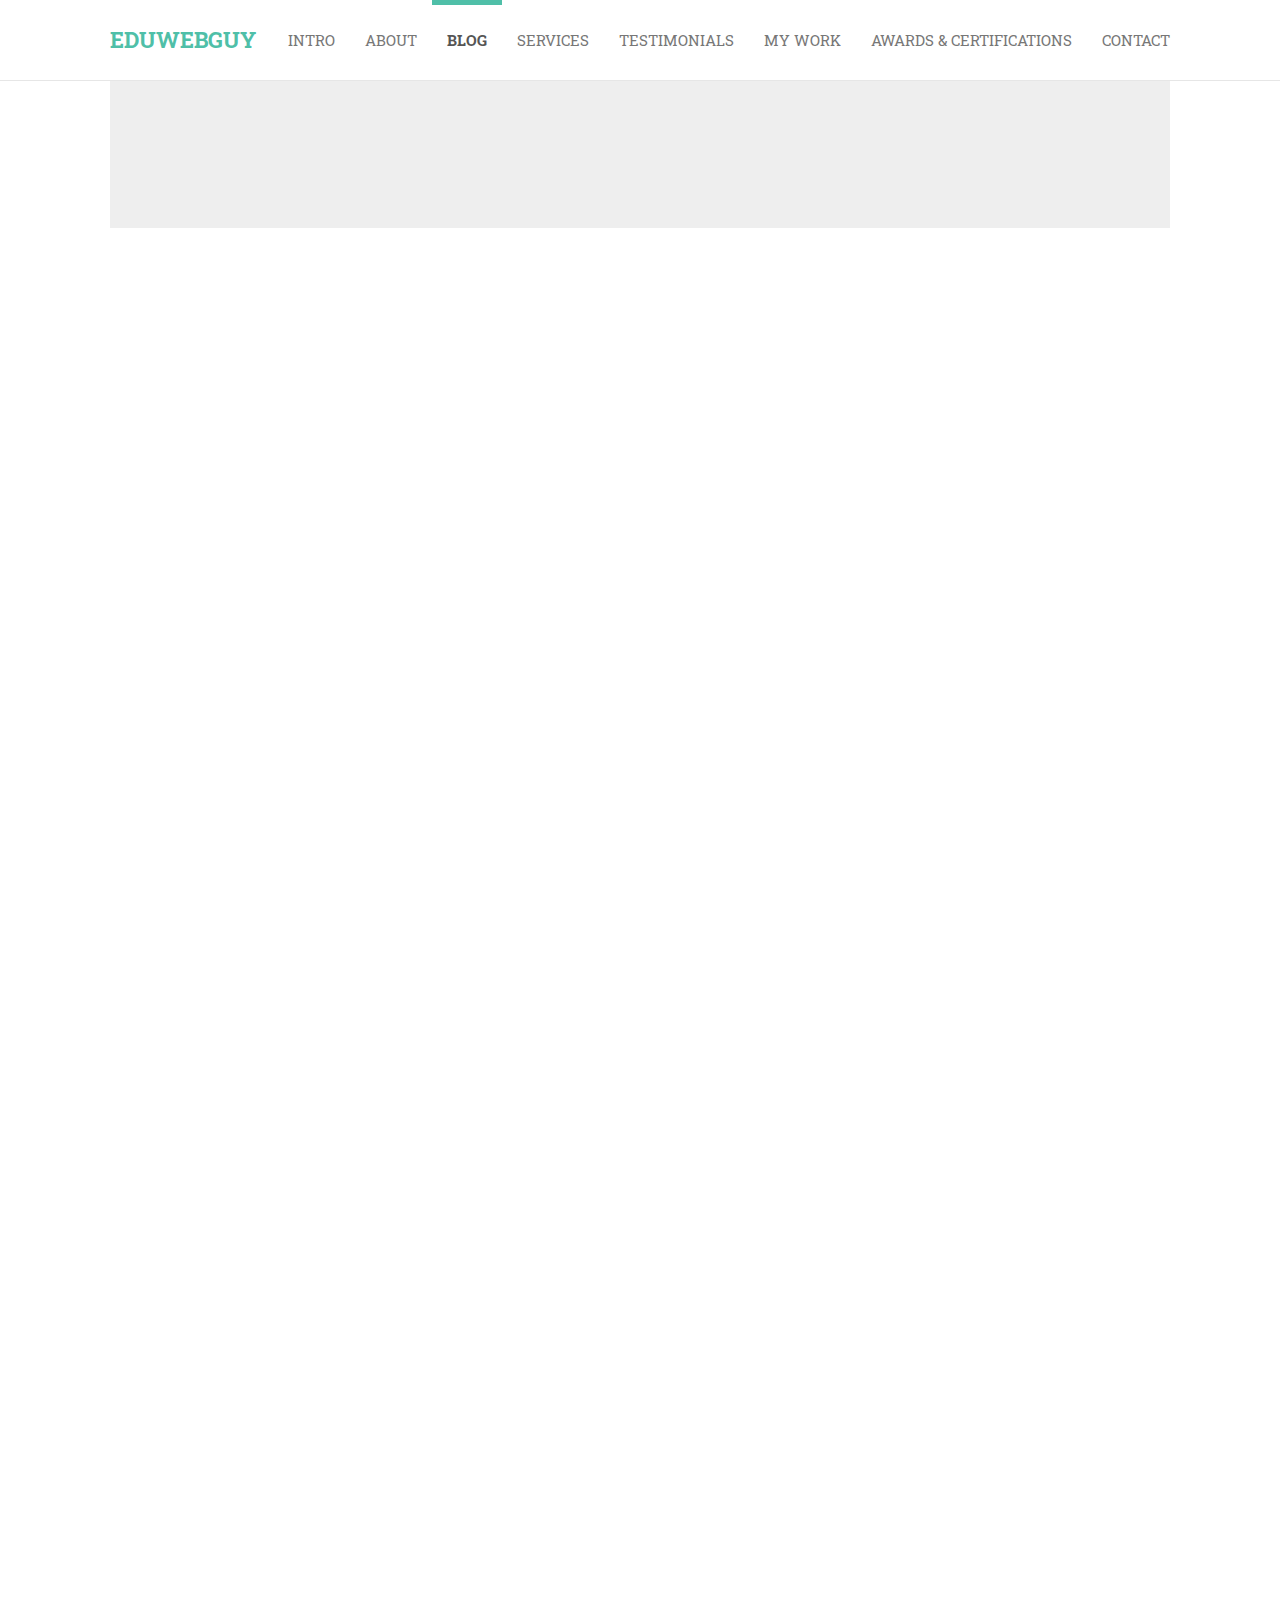
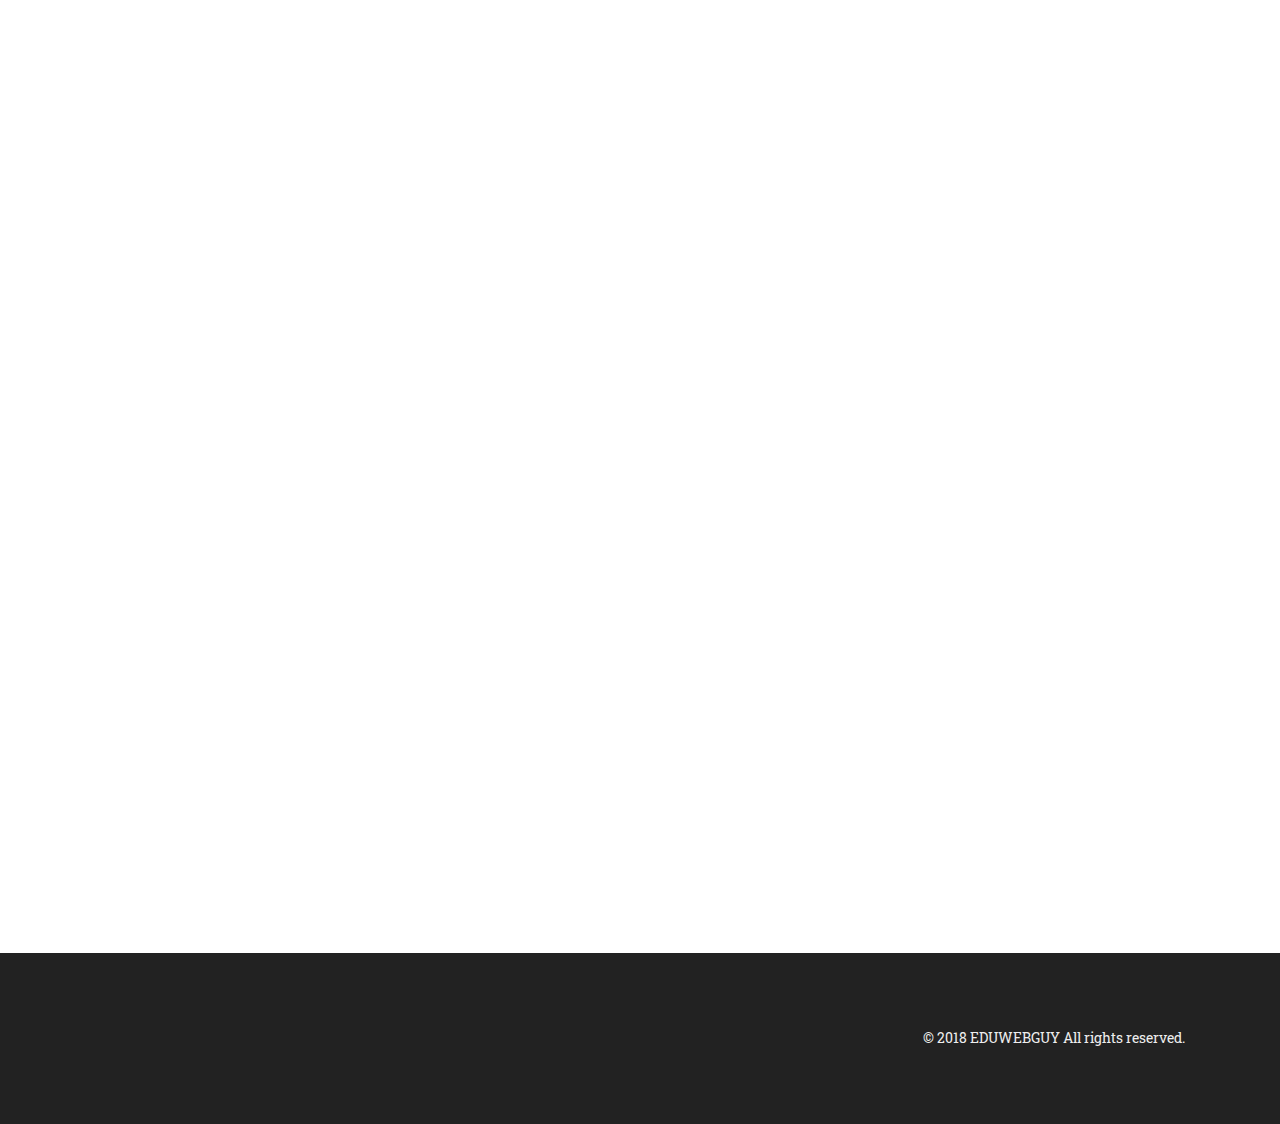
<file: blog/index.html>
<!DOCTYPE html>
<!--[if lt IE 7]>      <html class="no-js lt-ie9 lt-ie8 lt-ie7"> <![endif]-->
<!--[if IE 7]>         <html class="no-js lt-ie9 lt-ie8"> <![endif]-->
<!--[if IE 8]>         <html class="no-js lt-ie9"> <![endif]-->
<!--[if gt IE 8]><!-->
<html class="no-js">
<!--<![endif]-->

<head>
    <meta charset="utf-8">
    <meta name="robots" content="all,follow">
    <meta name="googlebot" content="index,follow,snippet,archive">
    <meta name="viewport" content="width=device-width, initial-scale=1">
    <meta name="description" content="EduWEbGuy - David White - I am a champion of websites, social media, and online Marketing for the higher education community.">
    <meta name="author" content="David White">
    <meta name="keywords" content="eduwebguy, david white">

    <title>David White | EDUWEBGUY</title>



    <link href='http://fonts.googleapis.com/css?family=Roboto+Slab:400,700,100%7CRoboto:400,700,300,100' rel='stylesheet' type='text/css'>

    <!-- Open Graph Image Tag -->
    <meta property="og:title" content="Blog"/>
    <meta property="og:image" content="http://www.eduwebguy.com/img/home.jpg">
    <meta property="og:site_name" content="EDUWEBGUY - David White"/>
    <meta property="og:description" content="I am a champion of websites, social media, and online Marketing for the higher education community."/>
    <meta property="og:type" content="website" />
    <meta property="fb:app_id" content="554789301538415" />
    <meta property="og:url" content="http://eduwebguy.com/blog/index.html" />



    <!-- Bootstrap and Font Awesome css -->
    <link href="../css/font-awesome.css" rel="stylesheet">
    <link href="../css/bootstrap.min.css" rel="stylesheet">

    <!-- Theme stylesheet -->
    <link href="../css/style.default.css" rel="stylesheet" id="theme-stylesheet">

    <!-- Custom stylesheet - for your changes -->
    <link href="../css/custom.css" rel="stylesheet">

    <!-- owl carousel css -->

    <link href="../css/owl.carousel.css" rel="stylesheet">
    <link href="../css/owl.theme.css" rel="stylesheet">

    <!-- CSS Animations -->
    <link href="../css/animate.css" rel="stylesheet">

    <!-- Mordernizr -->
    <script src="../js/modernizr-2.6.2.min.js"></script>

    <!--Google Analytics -->
    <!-- Global site tag (gtag.js) - Google Analytics -->
<script async src="https://www.googletagmanager.com/gtag/js?id=UA-110544009-1"></script>
<script>
  window.dataLayer = window.dataLayer || [];
  function gtag(){dataLayer.push(arguments);}
  gtag('js', new Date());

  gtag('config', 'UA-110544009-1');
</script>



    <!-- Responsivity for older IE -->
    <!--[if lt IE 9]>
    <script src="js/respond.min.js"></script>
<![endif]-->
</head>

<body data-spy="scroll" data-target="#navigation" data-offset="120">

  <!-- *** NAVBAR ***
_________________________________________________________ -->

  <div class="navbar navbar-default navbar-fixed-top" role="navigation" id="navbar">
      <div class="container">
          <div class="navbar-header">
              <button type="button" class="navbar-toggle" data-toggle="collapse" data-target=".navbar-collapse">
                  <span class="sr-only">Toggle navigation</span>
                  <span class="icon-bar"></span>
                  <span class="icon-bar"></span>
                  <span class="icon-bar"></span>
              </button>
              <a class="navbar-brand scrollTo" href="../index.html#intro">EDUWEBGUY</a>
          </div>

          <div class="navbar-collapse collapse" id="navigation">

              <ul class="nav navbar-nav navbar-right">
                  <li><a href="../index.html#intro">Intro</a>
                  </li>
                  <li><a href="../index.html#about">About</a>
                  </li>
                  <li class="active"><a href="index.html">Blog</a>
                  </li>
                  <li><a href="../index.html#services">Services</a>
                  </li>
                  <li><a href="../index.html#testimonials">Testimonials</a>
                  </li>
                  <li><a href="../index.html#references">My work</a>
                  </li>
                  <li><a href="../index.html#awards">Awards &amp; Certifications</a>
                  </li>
                  <li><a href="../index.html#contact">Contact</a>
                  </li>
              </ul>
          </div>
          <!--/.nav-collapse -->

      </div>
  </div>
  <!-- /#navbar -->

  <!-- *** NAVBAR END *** -->


    <div id="all">




        <!-- *** BLOG ***
_________________________________________________________ -->


        <div class="section" id="blog">
            <div class="container">
                  <div class="blog-listing">
                      <div class="col-sm-12" id="blog-heading">
                        <h2 class="title" data-animate="fadeInDown">BLOG</h2>
                      </div>
                    </div>

        <div class="section" id="blog">
            <div class="container">
                      <div class="blog-listing">
                          <div class="col-sm-12">
                                <div class="col-sm-4 text-left" data-animate="fadeInUp">
                                  <a href="/blog/atari400.html"><img src="../img/atari400.jpg" alt="Atari 400" class="img-responsive"></a>
                                </div>
                                <div class="col-sm-8 text-left" data-animate="fadeInUp">
                                  <a href="/blog/atari400.html"><h3>Hooting and Hollering</h3></a>
                                  <div class="clearfix">
                                  <p class="date"><i class="fa fa-calendar"> 12.19.2017</i>
                                  </div>
                                  <p class="intro">“Whoa! David, you type fast!”</p>
                                  <p class="read-more">
                                  <a class="btn btn-template-main" href="/blog/atari400.html">CONTINUE READING</a>
                                  </p>
                              </div>
                        </div>
                    </div>
                </div>
            </div>

      <div class="section" id="blog">
        <div class="container">
                    <div class="blog-listing">
                        <div class="col-sm-12">
                          <div class="col-sm-4 text-left" data-animate="fadeInUp">
                              <a href="/blog/lessons-learned.html"><img src="../img/final-exam.jpg" alt="Final Exams" class="img-responsive"></a>
                            </div>
                            <div class="col-sm-8 text-left" data-animate="fadeInUp">
                              <h3><a href="/blog/lessons-learned.html">Lessons Learned</a></h3>
                              <div class="clearfix">
                              <p class="date"><i class="fa fa-calendar"> 12.6.2016</i>
                              </div>
                              <p class="intro">It’s finally here! Finals week for my online class! Whew! It’s been a crazy semester! I wanted to share a few lessons I’ve learned from teaching my first online class. Feel free to take a look at my course syllabus for teaching Social Media ETWR 1391-009 at Amarillo College.</p>
                              <p class="read-more">
                              <a class="btn btn-template-main" href="/blog/lessons-learned.html">CONTINUE READING</a>
                              </p>
                          </div>
                      </div>
                  </div>
              </div>
          </div>

          <div class="section" id="blog">
            <div class="container">
                  <div class="blog-listing">
                    <div class="col-sm-12">
                          <div class="col-sm-4 text-left" data-animate="fadeInUp">
                            <a href="/blog/screw-up.html"><img src="../img/actx-homepage.jpg" alt="Amarillo College Homepage" class="img-responsive" ></a>
                          </div>
                          <div class="col-sm-8 text-left" data-animate="fadeInUp">
                            <a href="/blog/screw-up.html"><h3>I screwed up…</h3></a>
                            <div class="clearfix">
                            <p class="date"><i class="fa fa-calendar"> 11.24.2015</i>
                            </div>
                            <p class="intro">So,,,,I sort of screwed up,,,,,and the results of my screw up, while not done intentionally, prove my thoughts on slider carousels.</p>
                            <p class="read-more">
                            <a class="btn btn-template-main" href="/blog/screw-up.html">CONTINUE READING</a>
                            </p>
                        </div>
                      </div>
                  </div>
              </div>
          </div>


          <div class="section" id="blog">
            <div class="container">
                <div class="blog-listing">
                  <div class="col-sm-12">
                        <div class="col-sm-4 text-left" data-animate="fadeInUp">
                          <a href="/blog/ideological-bias.html"><img src="../img/hammer-nail.jpg" alt="Ideological Bias" class="img-responsive border"></a>
                        </div>
                        <div class="col-sm-8 text-left" data-animate="fadeInUp">
                          <a href="/blog/ideological-bias.html"><h3>Ideological Bias</h3></a>
                          <div class="clearfix">
                          <p class="date"><i class="fa fa-calendar"> 10.14.2015</i>
                          </div>
                          <p class="intro">All too often, technology and design decisions are made based not on a desire to choose the best materials and tools for the job but on ideology.</p>
                          <p class="read-more">
                          <a class="btn btn-template-main" href="/blog/ideological-bias.html">CONTINUE READING</a>
                          </p>
                      </div>
                    </div>
                </div>
            </div>
        </div>

        <div class="section" id="blog">
          <div class="container">
              <div class="blog-listing">
                <div class="col-sm-12">
                      <div class="col-sm-4 text-left" data-animate="fadeInUp">
                        <a href="/blog/telecommuting.html"><img src="../img/telecommuting.jpg" alt="Telcommuting" class="img-responsive"></a>
                      </div>
                      <div class="col-sm-8 text-left" data-animate="fadeInUp">
                        <a href="/blog/telecommuting.html"><h3>Telecommuting</h3></a>
                        <div class="clearfix">
                        <p class="date"><i class="fa fa-calendar"> 9.14.2015</i>
                        </div>
                        <p class="intro">As a higher education telecommuter working as an web developer for a community college, I realized when I first started this venture that I was not prepared for the hazards of working at home.</p>
                        <p class="read-more">
                        <a class="btn btn-template-main" href="/blog/telecommuting.html">CONTINUE READING</a>
                        </p>

                    </div>
                  </div>
              </div>
          </div>
      </div>

      <div class="section" id="blog">
        <div class="container">
            <div class="blog-listing">
              <div class="col-sm-12">
                    <div class="col-sm-4 text-left" data-animate="fadeInUp">
                      <a href="/blog/consistency.html"><img src="../img/consistency.jpg" alt="Consistency" class="img-responsive border"></a>
                    </div>
                    <div class="col-sm-8 text-left" data-animate="fadeInUp">
                      <a href="/blog/consistency.html"><h3>Consistency: Golden Rule</h3></a>
                      <div class="clearfix">
                      <p class="date"><i class="fa fa-calendar"> 8.24.2015</i>
                      </div>
                      <p class="intro">Consistency is the golden rule of interface design, but there is a paradox at the heart of consistency: if everything looks the same, there are no edges. </p>
                      <p class="read-more">
                      <a class="btn btn-template-main" href="/blog/consistency.html">CONTINUE READING</a>
                      </p>

                  </div>
                </div>
            </div>
        </div>
    </div>


  <div class="section" id="blog">
    <div class="container">
        <div class="blog-listing">
          <div class="col-sm-12">
                <div class="col-sm-4 text-left" data-animate="fadeInUp">
                  <a href="/blog/socialmedia.html"><img src="../img/socialmedia.jpg" alt="Social Media" class="img-responsive border"></a>
                </div>
                <div class="col-sm-8 text-left" data-animate="fadeInUp">
                  <a href="/blog/socialmedia.html"><h3>Social Media Expert?</h3></a>
                  <div class="clearfix">
                  <p class="date"><i class="fa fa-calendar"> 7.09.2015</i>
                  </div>
                  <p class="intro">If you know me, you know the LAST thing I ever want to be called is a “Social Media Expert” or “Social Media Marketing Coach.” Yech. That ain’t what I do and it ain’t who I am. Ain’t. Ain’t. Ain’t. </p>
                  <p class="read-more">
                  <a class="btn btn-template-main" href="/blog/socialmedia.html">CONTINUE READING</a>
                  </p>

              </div>
            </div>
        </div>
    </div>
</div>




      </div>
  </div>








        <!-- *** BLOG END *** -->


        <!-- *** FOOTER ***
_________________________________________________________ -->

        <div class="section" id="footer">
            <div class="container">
                <div class="row">
                  <div class="col-sm-6">

                       <p class="social">
                           <a href="https://www.facebook.com/eduwebguy" target="_blank" class="external facebook" data-animate-hover="shake" data-animate="fadeInUp"><i class="fa fa-facebook"></i></a>
                           <a href="https://www.twitter.com/eduwebguy" target="_blank" class="external twitter" data-animate-hover="shake" data-animate="fadeInUp"><i class="fa fa-twitter"></i></a>
                           <a href="mailto:david@eduwebguy.com" class="email" data-animate-hover="shake" data-animate="fadeInUp"><i class="fa fa-envelope"></i></a>
                       </p>
                   </div>
                    <div>
                        <p>&copy; 2018 EDUWEBGUY All rights reserved.</p>
                    </div>


                    </div>

                </div>

            </div>
            <!-- /.container -->




        </div>
        <!-- /.section -->




        <!-- *** FOOTER END *** -->





    </div>
    <!-- /#all -->

    <!-- #### JAVASCRIPT FILES ### -->

    <!-- js base -->
    <script src="../js/jquery-1.11.0.min.js"></script>
    <script src="../js/bootstrap.min.js"></script>

    <!-- for demo purpose -->
    <script src="../js/jquery.cookie.js"></script>

    <!-- waypoints for scroll spy -->
    <script src="../js/waypoints.min.js"></script>

    <!-- masonry layout -->
    <script src="../js/masonry.pkgd.min.js"></script>

    <!-- owl carousel -->
    <script src="../js/owl.carousel.min.js"></script>


    <!-- jQuery scroll to -->
    <script src="../js/jquery.scrollTo.min.js"></script>

    <!-- jQuery counter -->
    <script src="../js/jquery.counterup.min.js"></script>

    <!-- jQuery parallax -->
    <script src="../js/jquery.parallax-1.1.3.js"></script>

    <!-- main js file -->

    <script src="../js/front.js"></script>





</body>

</html>
</file>
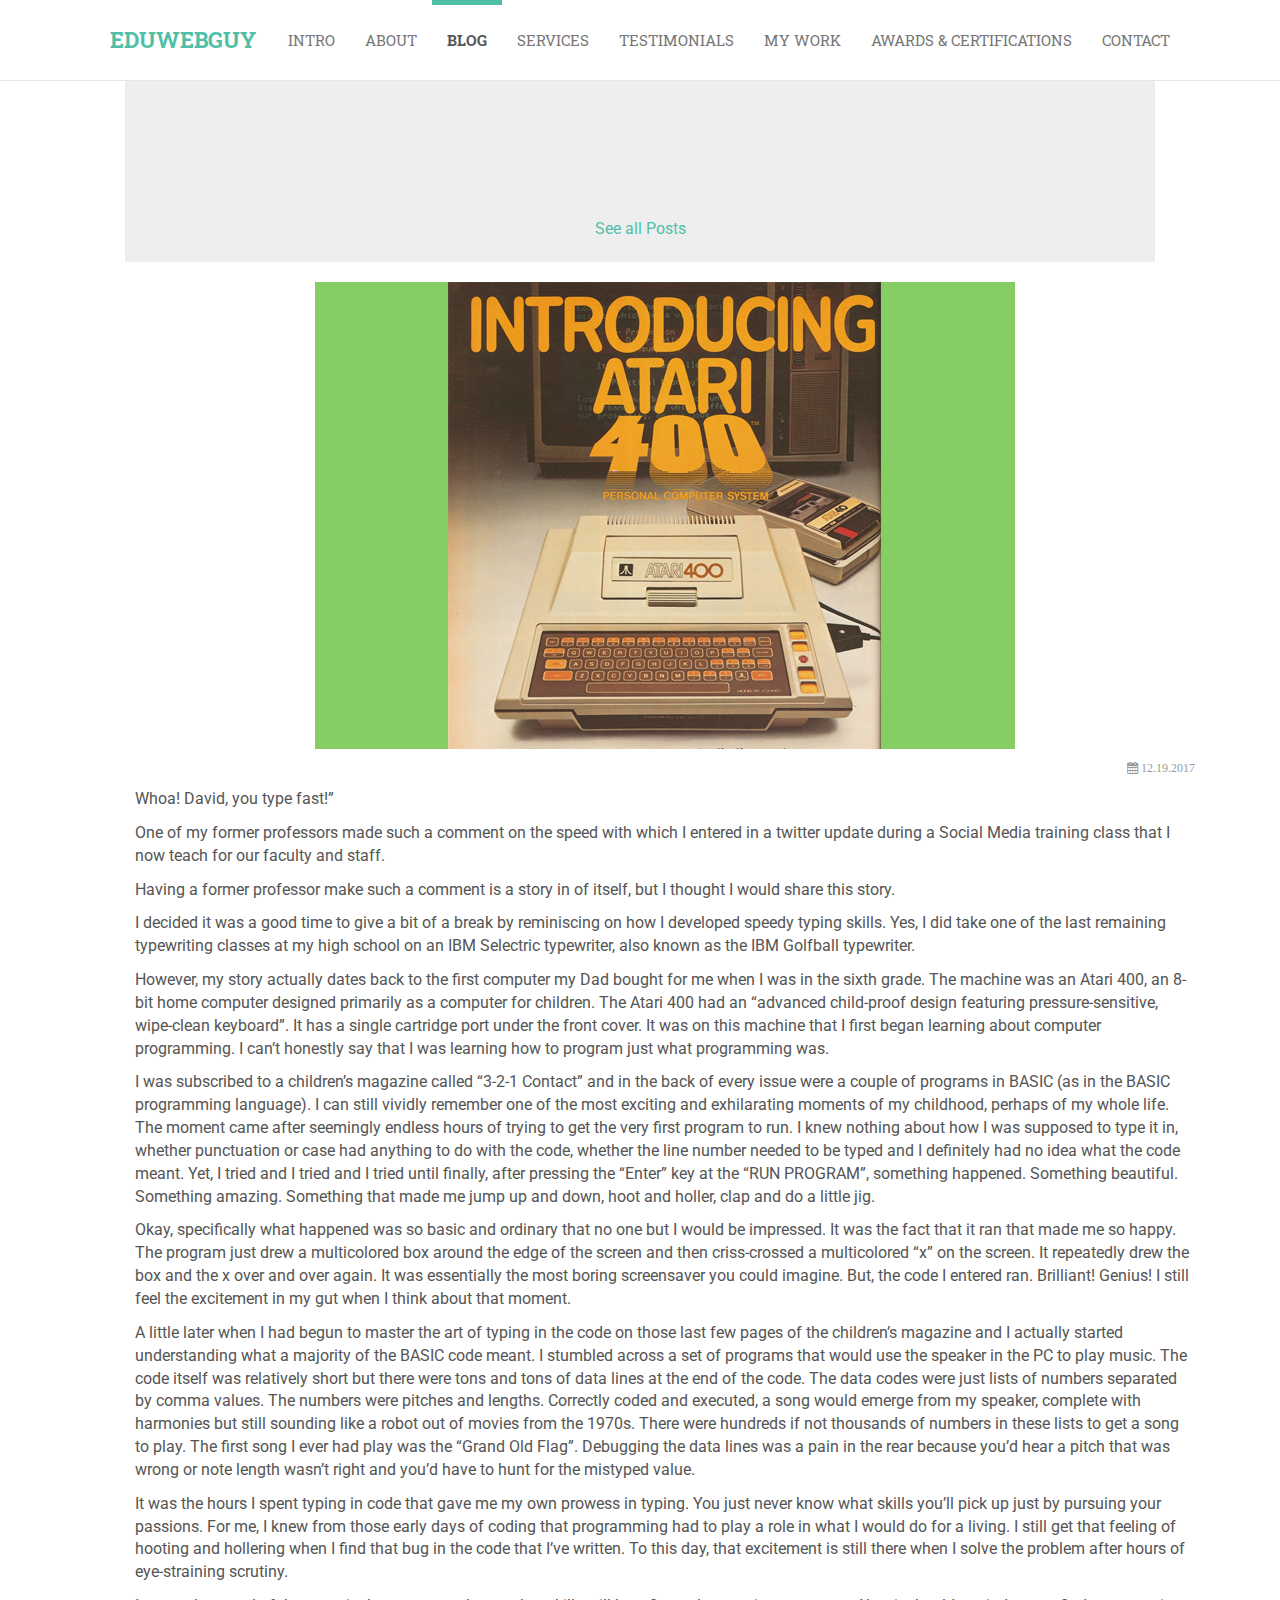
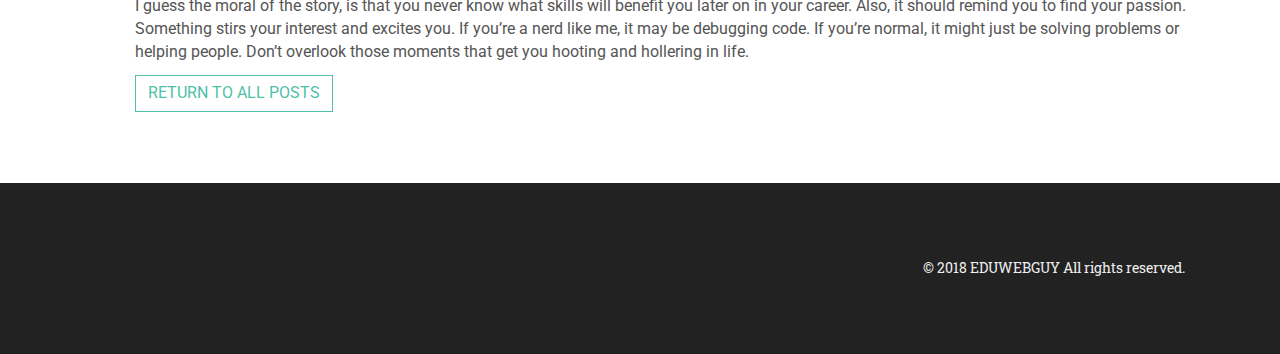
<file: blog/atari400.html>
<!DOCTYPE html>
<!--[if lt IE 7]>      <html class="no-js lt-ie9 lt-ie8 lt-ie7"> <![endif]-->
<!--[if IE 7]>         <html class="no-js lt-ie9 lt-ie8"> <![endif]-->
<!--[if IE 8]>         <html class="no-js lt-ie9"> <![endif]-->
<!--[if gt IE 8]><!-->
<html class="no-js">
<!--<![endif]-->

<head>
    <meta charset="utf-8">
    <meta name="robots" content="all,follow">
    <meta name="googlebot" content="index,follow,snippet,archive">
    <meta name="viewport" content="width=device-width, initial-scale=1">
    <meta name="description" content="EduWEbGuy - David White - Whoa! David, you type fast!” - You never know what skills will benefit you later on in your career  ">
    <meta name="author" content="David White">
    <meta name="keywords" content="eduwebguy, david white">

    <title>David White | EDUWEBGUY</title>



    <link href='http://fonts.googleapis.com/css?family=Roboto+Slab:400,700,100%7CRoboto:400,700,300,100' rel='stylesheet' type='text/css'>

    <!-- Open Graph Image Tag -->
    <meta property="og:title" content="Hooting and Hollering"/>
    <meta property="og:image" content="http://eduwebguy.com/img/atari400.jpg">
    <meta property="og:site_name" content="EDUWEBGUY - David White"/>
    <meta property="og:description" content="Whoa! David, you type fast!"/>
    <meta property="og:type" content="website" />
    <meta property="fb:app_id" content="554789301538415" />
    <meta property="og:url" content="http://eduwebguy.com/blog/atari400.html" />


    <!-- Bootstrap and Font Awesome css -->
    <link href="../css/font-awesome.css" rel="stylesheet">
    <link href="../css/bootstrap.min.css" rel="stylesheet">

    <!-- Theme stylesheet -->
    <link href="../css/style.default.css" rel="stylesheet" id="theme-stylesheet">

    <!-- Custom stylesheet - for your changes -->
    <link href="../css/custom.css" rel="stylesheet">

    <!-- owl carousel css -->

    <link href="../css/owl.carousel.css" rel="stylesheet">
    <link href="../css/owl.theme.css" rel="stylesheet">

    <!-- CSS Animations -->
    <link href="../css/animate.css" rel="stylesheet">

    <!-- Mordernizr -->
    <script src="../js/modernizr-2.6.2.min.js"></script>

    <!--Google Analytics -->
    <!-- Global site tag (gtag.js) - Google Analytics -->
<script async src="https://www.googletagmanager.com/gtag/js?id=UA-110544009-1"></script>
<script>
  window.dataLayer = window.dataLayer || [];
  function gtag(){dataLayer.push(arguments);}
  gtag('js', new Date());

  gtag('config', 'UA-110544009-1');
</script>



    <!-- Responsivity for older IE -->
    <!--[if lt IE 9]>
    <script src="js/respond.min.js"></script>
<![endif]-->
</head>

<body data-spy="scroll" data-target="#navigation" data-offset="120">

  <!-- *** NAVBAR ***
_________________________________________________________ -->

  <div class="navbar navbar-default navbar-fixed-top" role="navigation" id="navbar">
      <div class="container">
          <div class="navbar-header">
              <button type="button" class="navbar-toggle" data-toggle="collapse" data-target=".navbar-collapse">
                  <span class="sr-only">Toggle navigation</span>
                  <span class="icon-bar"></span>
                  <span class="icon-bar"></span>
                  <span class="icon-bar"></span>
              </button>
              <a class="navbar-brand scrollTo" href="../index.html#intro">EDUWEBGUY</a>
          </div>

          <div class="navbar-collapse collapse" id="navigation">

              <ul class="nav navbar-nav navbar-right">
                  <li><a href="../index.html#intro">Intro</a>
                  </li>
                  <li><a href="../index.html#about">About</a>
                  </li>
                  <li class="active"><a href="index.html">Blog</a>
                  </li>
                  <li><a href="../index.html#services">Services</a>
                  </li>
                  <li><a href="../index.html#testimonials">Testimonials</a>
                  </li>
                  <li><a href="../index.html#references">My work</a>
                  </li>
                  <li><a href="../index.html#awards">Awards &amp; Certifications</a>
                  </li>
                  <li><a href="../index.html#contact">Contact</a>
                  </li>
              </ul>
          </div>
          <!--/.nav-collapse -->

      </div>
  </div>
  <!-- /#navbar -->

  <!-- *** NAVBAR END *** -->



    <div id="all">




        <!-- *** BLOG ***
_________________________________________________________ -->
        <div class="section" id="blog">
            <div class="container">
                <div class="col-sm-12 blog-post">
                  <div class="col-sm-12" id="blog-heading">
                    <h2 class="title" data-animate="fadeInDown">Hooting and Hollering</h2>
                    <div class="blog-menu"><a href="index.html">See all Posts</a></p>
                    </div>
                  </div>
        <div class="container">
        <p><img src="../img/atari400.jpg" alt="Atari 400" class="img-responsive" ></p>
        <div class="clearfix">
        <p class="date"><i class="fa fa-calendar"> 12.19.2017</i>
        </div>

        <p>Whoa! David, you type fast!”</p>

<p>One of my former professors made such a comment on the speed with which I entered in a twitter update during a Social Media training class that I now teach for our faculty and staff.</p>

<p>Having a former professor make such a comment is a story in of itself, but I thought I would share this story.</p>

<p>I decided it was a good time to give a bit of a break by reminiscing on how I developed speedy typing skills. Yes, I did take one of the last remaining typewriting classes at my high school on an IBM Selectric typewriter, also known as the IBM Golfball typewriter.</p>

<p>However, my story actually dates back to the first computer my Dad bought for me when I was in the sixth grade. The machine was an Atari 400, an 8-bit home computer designed primarily as a computer for children. The Atari 400 had an “advanced child-proof design featuring pressure-sensitive, wipe-clean keyboard”. It has a single cartridge port under the front cover. It was on this machine that I first began learning about computer programming. I can’t honestly say that I was learning how to program just what programming was.</p>

<p>I was subscribed to a children’s magazine called “3-2-1 Contact” and in the back of every issue were a couple of programs in BASIC (as in the BASIC programming language). I can still vividly remember one of the most exciting and exhilarating moments of my childhood, perhaps of my whole life. The moment came after seemingly endless hours of trying to get the very first program to run. I knew nothing about how I was supposed to type it in, whether punctuation or case had anything to do with the code, whether the line number needed to be typed and I definitely had no idea what the code meant. Yet, I tried and I tried and I tried until finally, after pressing the “Enter” key at the “RUN PROGRAM”, something happened. Something beautiful. Something amazing. Something that made me jump up and down, hoot and holler, clap and do a little jig.</p>

<p>Okay, specifically what happened was so basic and ordinary that no one but I would be impressed. It was the fact that it ran that made me so happy. The program just drew a multicolored box around the edge of the screen and then criss-crossed a multicolored “x” on the screen. It repeatedly drew the box and the x over and over again. It was essentially the most boring screensaver you could imagine. But, the code I entered ran. Brilliant! Genius! I still feel the excitement in my gut when I think about that moment.</p>

<p>A little later when I had begun to master the art of typing in the code on those last few pages of the children’s magazine and I actually started understanding what a majority of the BASIC code meant. I stumbled across a set of programs that would use the speaker in the PC to play music. The code itself was relatively short but there were tons and tons of data lines at the end of the code. The data codes were just lists of numbers separated by comma values. The numbers were pitches and lengths. Correctly coded and executed, a song would emerge from my speaker, complete with harmonies but still sounding like a robot out of movies from the 1970s. There were hundreds if not thousands of numbers in these lists to get a song to play. The first song I ever had play was the “Grand Old Flag”. Debugging the data lines was a pain in the rear because you’d hear a pitch that was wrong or note length wasn’t right and you’d have to hunt for the mistyped value.</p>

<p>It was the hours I spent typing in code that gave me my own prowess in typing. You just never know what skills you’ll pick up just by pursuing your passions. For me, I knew from those early days of coding that programming had to play a role in what I would do for a living. I still get that feeling of hooting and hollering when I find that bug in the code that I’ve written. To this day, that excitement is still there when I solve the problem after hours of eye-straining scrutiny.</p>

<p>I guess the moral of the story, is that you never know what skills will benefit you later on in your career. Also, it should remind you to find your passion. Something stirs your interest and excites you. If you’re a nerd like me, it may be debugging code. If you’re normal, it might just be solving problems or helping people. Don’t overlook those moments that get you hooting and hollering in life.</p>


        <p class="read-more">
        <a class="btn btn-template-main" href="/blog/index.html">RETURN TO ALL POSTS</a>
        </p>

    </div>
              </div>
          </div>
        </div>






        <!-- *** BLOG END *** -->


        <!-- *** FOOTER ***
_________________________________________________________ -->

        <div class="section" id="footer">
            <div class="container">
                <div class="row">
                  <div class="col-sm-6">

                       <p class="social">
                           <a href="https://www.facebook.com/eduwebguy" target="_blank" class="external facebook" data-animate-hover="shake" data-animate="fadeInUp"><i class="fa fa-facebook"></i></a>
                           <a href="https://www.twitter.com/eduwebguy" target="_blank" class="external twitter" data-animate-hover="shake" data-animate="fadeInUp"><i class="fa fa-twitter"></i></a>
                           <a href="mailto:david@eduwebguy.com" class="email" data-animate-hover="shake" data-animate="fadeInUp"><i class="fa fa-envelope"></i></a>
                       </p>
                   </div>
                    <div>
                        <p>&copy; 2018 EDUWEBGUY All rights reserved.</p>
                    </div>


                    </div>

                </div>

            </div>
            <!-- /.container -->




        </div>
        <!-- /.section -->




        <!-- *** FOOTER END *** -->





    </div>
    <!-- /#all -->

    <!-- #### JAVASCRIPT FILES ### -->

    <!-- js base -->
    <script src="../js/jquery-1.11.0.min.js"></script>
    <script src="../js/bootstrap.min.js"></script>

    <!-- for demo purpose -->
    <script src="../js/jquery.cookie.js"></script>

    <!-- waypoints for scroll spy -->
    <script src="../js/waypoints.min.js"></script>

    <!-- masonry layout -->
    <script src="../js/masonry.pkgd.min.js"></script>

    <!-- owl carousel -->
    <script src="../js/owl.carousel.min.js"></script>


    <!-- jQuery scroll to -->
    <script src="../js/jquery.scrollTo.min.js"></script>

    <!-- jQuery counter -->
    <script src="../js/jquery.counterup.min.js"></script>

    <!-- jQuery parallax -->
    <script src="../js/jquery.parallax-1.1.3.js"></script>

    <!-- main js file -->

    <script src="../js/front.js"></script>




</body>

</html>
</file>
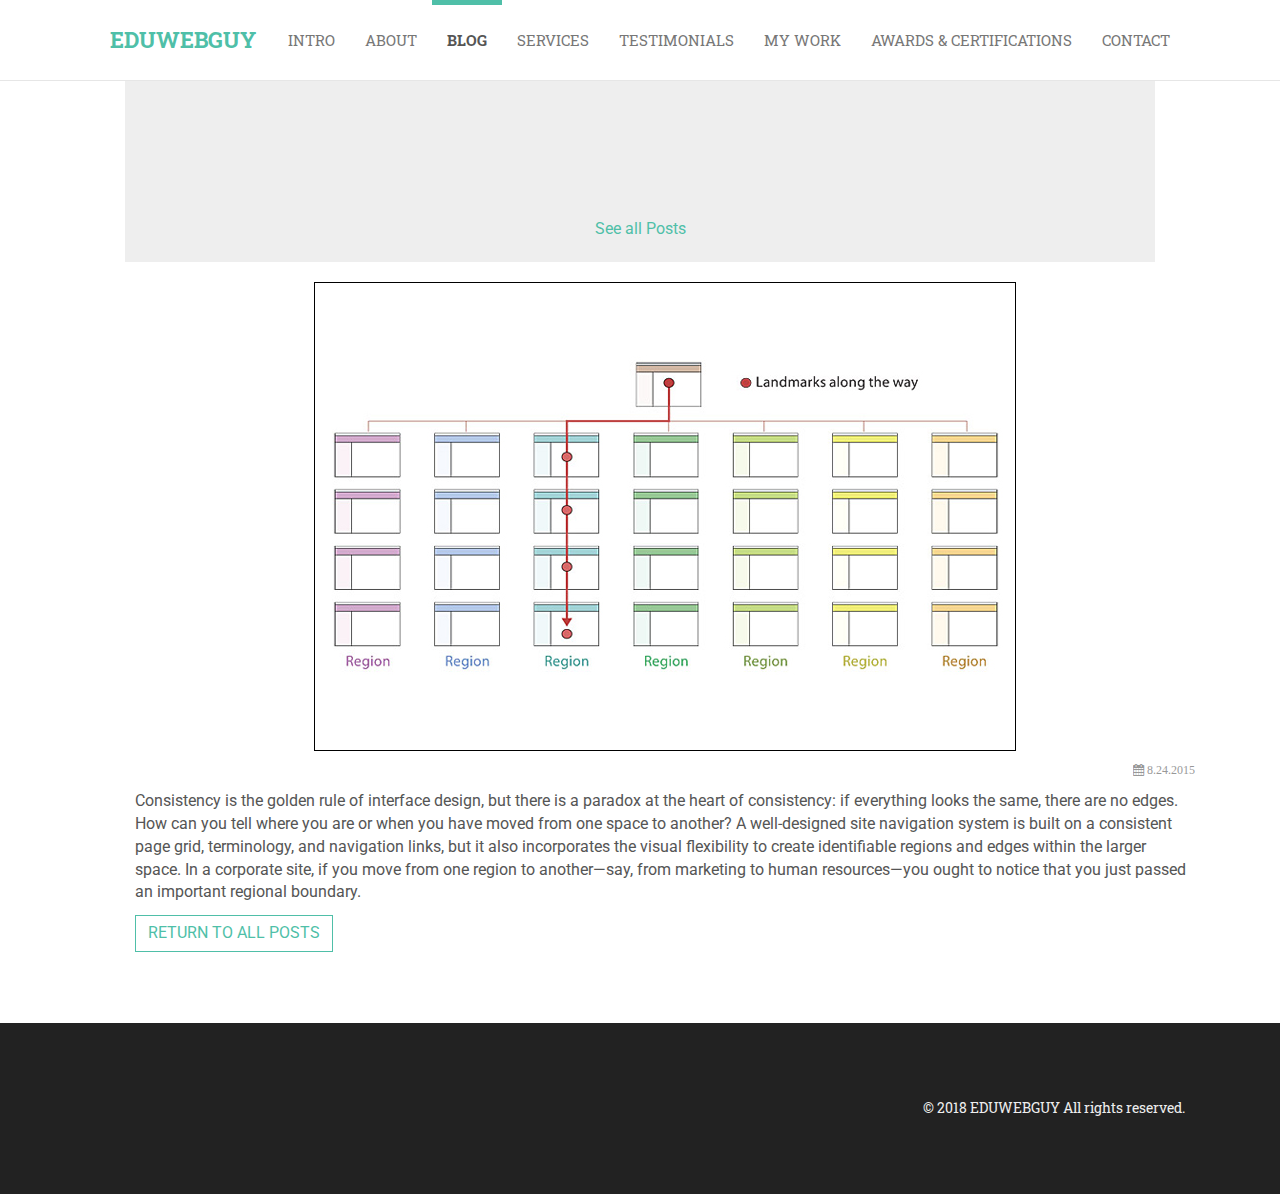
<file: blog/consistency.html>
<!DOCTYPE html>
<!--[if lt IE 7]>      <html class="no-js lt-ie9 lt-ie8 lt-ie7"> <![endif]-->
<!--[if IE 7]>         <html class="no-js lt-ie9 lt-ie8"> <![endif]-->
<!--[if IE 8]>         <html class="no-js lt-ie9"> <![endif]-->
<!--[if gt IE 8]><!-->
<html class="no-js">
<!--<![endif]-->

<head>
    <meta charset="utf-8">
    <meta name="robots" content="all,follow">
    <meta name="googlebot" content="index,follow,snippet,archive">
    <meta name="viewport" content="width=device-width, initial-scale=1">
    <meta name="description" content="EduWEbGuy - David White - Consistency: Golden Rule">
    <meta name="author" content="David White">
    <meta name="keywords" content="eduwebguy, david white">

    <title>David White | EDUWEBGUY</title>



    <link href='http://fonts.googleapis.com/css?family=Roboto+Slab:400,700,100%7CRoboto:400,700,300,100' rel='stylesheet' type='text/css'>

    <!-- Open Graph Image Tag -->
    <meta property="og:title" content="Consistency: Golden Rule"/>
    <meta property="og:image" content="http://eduwebguy.com/img/consistency.jpg">
    <meta property="og:site_name" content="EDUWEBGUY - David White"/>
    <meta property="og:description" content="Consistency is the golden rule of interface design"/>
    <meta property="og:type" content="website" />
    <meta property="fb:app_id" content="554789301538415" />
    <meta property="og:url" content="http://eduwebguy.com/blog/consistency.html" />


    <!-- Bootstrap and Font Awesome css -->
    <link href="../css/font-awesome.css" rel="stylesheet">
    <link href="../css/bootstrap.min.css" rel="stylesheet">

    <!-- Theme stylesheet -->
    <link href="../css/style.default.css" rel="stylesheet" id="theme-stylesheet">

    <!-- Custom stylesheet - for your changes -->
    <link href="../css/custom.css" rel="stylesheet">

    <!-- owl carousel css -->

    <link href="../css/owl.carousel.css" rel="stylesheet">
    <link href="../css/owl.theme.css" rel="stylesheet">

    <!-- CSS Animations -->
    <link href="../css/animate.css" rel="stylesheet">

    <!-- Mordernizr -->
    <script src="../js/modernizr-2.6.2.min.js"></script>

    <!--Google Analytics -->
    <!-- Global site tag (gtag.js) - Google Analytics -->
<script async src="https://www.googletagmanager.com/gtag/js?id=UA-110544009-1"></script>
<script>
  window.dataLayer = window.dataLayer || [];
  function gtag(){dataLayer.push(arguments);}
  gtag('js', new Date());

  gtag('config', 'UA-110544009-1');
</script>



    <!-- Responsivity for older IE -->
    <!--[if lt IE 9]>
    <script src="js/respond.min.js"></script>
<![endif]-->
</head>

<body data-spy="scroll" data-target="#navigation" data-offset="120">

  <!-- *** NAVBAR ***
_________________________________________________________ -->

  <div class="navbar navbar-default navbar-fixed-top" role="navigation" id="navbar">
      <div class="container">
          <div class="navbar-header">
              <button type="button" class="navbar-toggle" data-toggle="collapse" data-target=".navbar-collapse">
                  <span class="sr-only">Toggle navigation</span>
                  <span class="icon-bar"></span>
                  <span class="icon-bar"></span>
                  <span class="icon-bar"></span>
              </button>
              <a class="navbar-brand scrollTo" href="../index.html#intro">EDUWEBGUY</a>
          </div>

          <div class="navbar-collapse collapse" id="navigation">

              <ul class="nav navbar-nav navbar-right">
                  <li><a href="../index.html#intro">Intro</a>
                  </li>
                  <li><a href="../index.html#about">About</a>
                  </li>
                  <li class="active"><a href="index.html">Blog</a>
                  </li>
                  <li><a href="../index.html#services">Services</a>
                  </li>
                  <li><a href="../index.html#testimonials">Testimonials</a>
                  </li>
                  <li><a href="../index.html#references">My work</a>
                  </li>
                  <li><a href="../index.html#awards">Awards &amp; Certifications</a>
                  </li>
                  <li><a href="../index.html#contact">Contact</a>
                  </li>
              </ul>
          </div>
          <!--/.nav-collapse -->

      </div>
  </div>
  <!-- /#navbar -->

  <!-- *** NAVBAR END *** -->



    <div id="all">




        <!-- *** BLOG ***
_________________________________________________________ -->
        <div class="section" id="blog">
            <div class="container">
                <div class="col-sm-12 blog-post">
                  <div class="col-sm-12" id="blog-heading">
                    <h2 class="title" data-animate="fadeInDown">Consistency: Golden Rule</h2>
                    <div class="blog-menu"><a href="index.html">See all Posts</a></p>
                    </div>
                  </div>
        <div class="container">
        <p><img src="../img/consistency.jpg" alt="Consistency" class="img-responsive border"></p>
        <div class="clearfix">
        <p class="date"><i class="fa fa-calendar"> 8.24.2015</i>
        </div>

        <p>Consistency is the golden rule of interface design, but there is a paradox at the heart of consistency: if everything looks the same, there are no edges. How can you tell where you are or when you have moved from one space to another? A well-designed site navigation system is built on a consistent page grid, terminology, and navigation links, but it also incorporates the visual flexibility to create identifiable regions and edges within the larger space. In a corporate site, if you move from one region to another—say, from marketing to human resources—you ought to notice that you just passed an important regional boundary.</p>


        <p class="read-more">
        <a class="btn btn-template-main" href="/blog/index.html">RETURN TO ALL POSTS</a>
        </p>

    </div>
              </div>
          </div>
        </div>






        <!-- *** BLOG END *** -->


        <!-- *** FOOTER ***
_________________________________________________________ -->

        <div class="section" id="footer">
            <div class="container">
                <div class="row">
                  <div class="col-sm-6">

                       <p class="social">
                           <a href="https://www.facebook.com/eduwebguy" target="_blank" class="external facebook" data-animate-hover="shake" data-animate="fadeInUp"><i class="fa fa-facebook"></i></a>
                           <a href="https://www.twitter.com/eduwebguy" target="_blank" class="external twitter" data-animate-hover="shake" data-animate="fadeInUp"><i class="fa fa-twitter"></i></a>
                           <a href="mailto:david@eduwebguy.com" class="email" data-animate-hover="shake" data-animate="fadeInUp"><i class="fa fa-envelope"></i></a>
                       </p>
                   </div>
                    <div>
                        <p>&copy; 2018 EDUWEBGUY All rights reserved.</p>
                    </div>


                    </div>

                </div>

            </div>
            <!-- /.container -->




        </div>
        <!-- /.section -->




        <!-- *** FOOTER END *** -->





    </div>
    <!-- /#all -->

    <!-- #### JAVASCRIPT FILES ### -->

    <!-- js base -->
    <script src="../js/jquery-1.11.0.min.js"></script>
    <script src="../js/bootstrap.min.js"></script>

    <!-- for demo purpose -->
    <script src="../js/jquery.cookie.js"></script>

    <!-- waypoints for scroll spy -->
    <script src="../js/waypoints.min.js"></script>

    <!-- masonry layout -->
    <script src="../js/masonry.pkgd.min.js"></script>

    <!-- owl carousel -->
    <script src="../js/owl.carousel.min.js"></script>


    <!-- jQuery scroll to -->
    <script src="../js/jquery.scrollTo.min.js"></script>

    <!-- jQuery counter -->
    <script src="../js/jquery.counterup.min.js"></script>

    <!-- jQuery parallax -->
    <script src="../js/jquery.parallax-1.1.3.js"></script>

    <!-- main js file -->

    <script src="../js/front.js"></script>




</body>

</html>
</file>
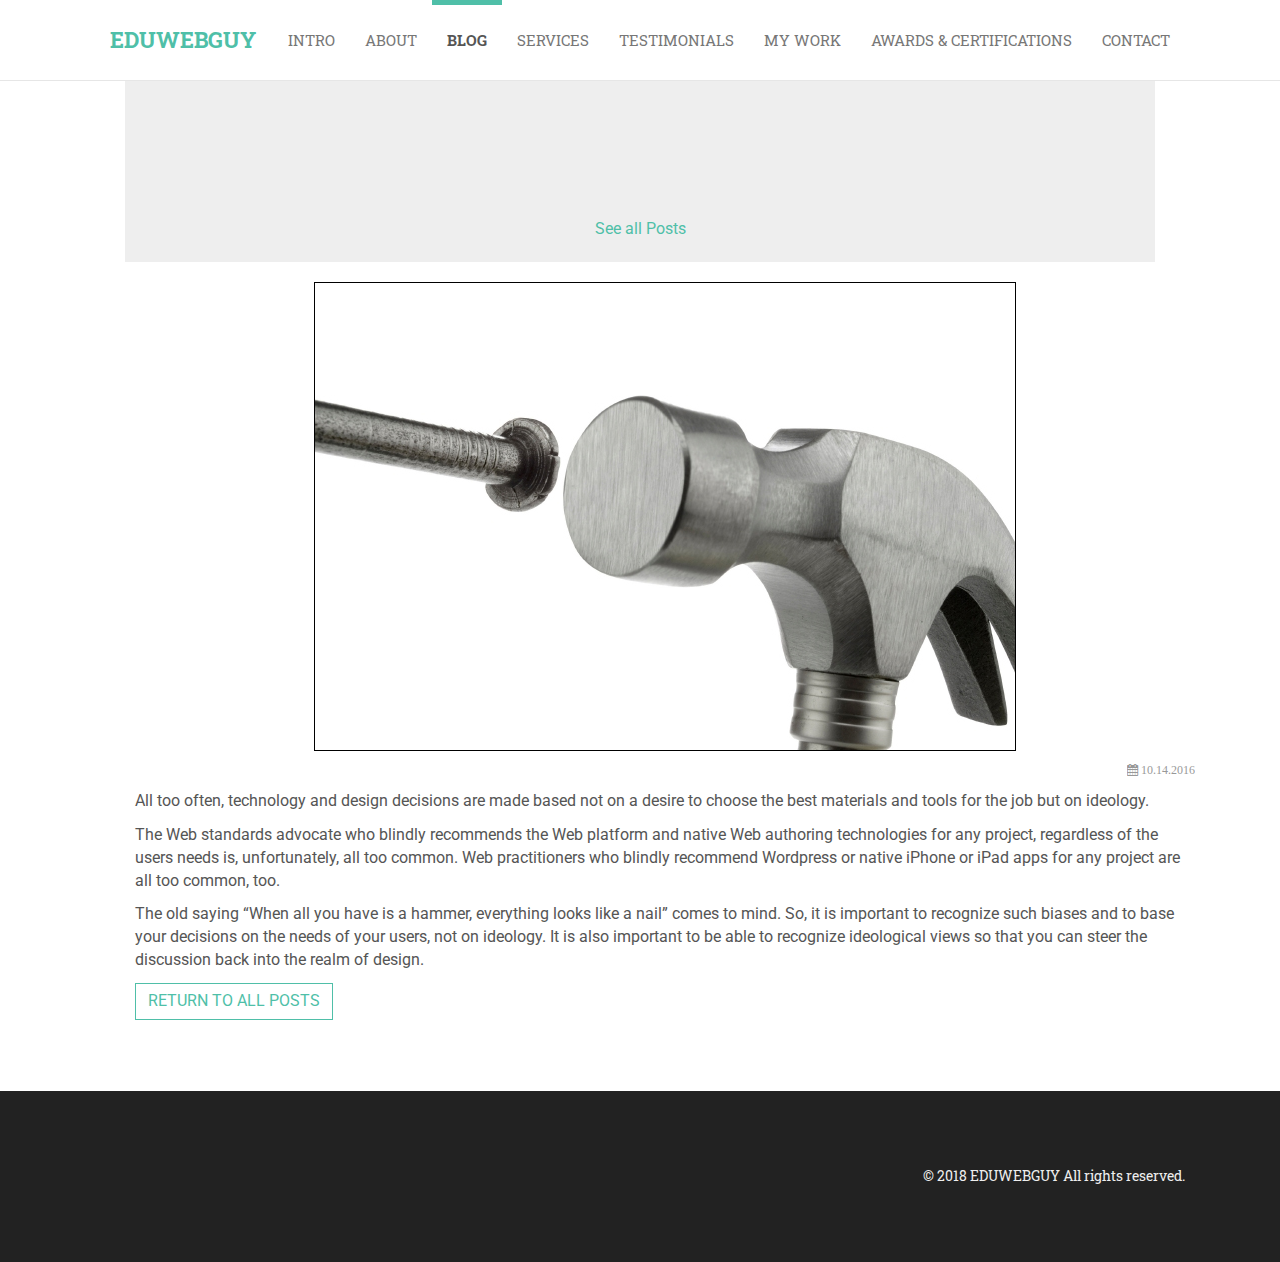
<file: blog/ideological-bias.html>
<!DOCTYPE html>
<!--[if lt IE 7]>      <html class="no-js lt-ie9 lt-ie8 lt-ie7"> <![endif]-->
<!--[if IE 7]>         <html class="no-js lt-ie9 lt-ie8"> <![endif]-->
<!--[if IE 8]>         <html class="no-js lt-ie9"> <![endif]-->
<!--[if gt IE 8]><!-->
<html class="no-js">
<!--<![endif]-->

<head>
    <meta charset="utf-8">
    <meta name="robots" content="all,follow">
    <meta name="googlebot" content="index,follow,snippet,archive">
    <meta name="viewport" content="width=device-width, initial-scale=1">
    <meta name="description" content="EduWEbGuy - David White - Ideological Bias ">
    <meta name="author" content="David White">
    <meta name="keywords" content="eduwebguy, david white">

    <title>David White | EDUWEBGUY</title>



    <link href='http://fonts.googleapis.com/css?family=Roboto+Slab:400,700,100%7CRoboto:400,700,300,100' rel='stylesheet' type='text/css'>

    <!-- Open Graph Image Tag -->
    <meta property="og:title" content="Ideological Bias"/>
    <meta property="og:image" content="http://eduwebguy.com/img/hammer-nail.jpg">
    <meta property="og:site_name" content="EDUWEBGUY - David White"/>
    <meta property="og:description" content="All too often, technology and design decisions are made based not on a desire to choose the best materials and tools for the job but on ideology."/>
    <meta property="og:type" content="website" />
    <meta property="fb:app_id" content="554789301538415" />
    <meta property="og:url" content="http://eduwebguy.com/blog/ideological-bias.html"/>


    <!-- Bootstrap and Font Awesome css -->
    <link href="../css/font-awesome.css" rel="stylesheet">
    <link href="../css/bootstrap.min.css" rel="stylesheet">

    <!-- Theme stylesheet -->
    <link href="../css/style.default.css" rel="stylesheet" id="theme-stylesheet">

    <!-- Custom stylesheet - for your changes -->
    <link href="../css/custom.css" rel="stylesheet">

    <!-- owl carousel css -->

    <link href="../css/owl.carousel.css" rel="stylesheet">
    <link href="../css/owl.theme.css" rel="stylesheet">

    <!-- CSS Animations -->
    <link href="../css/animate.css" rel="stylesheet">

    <!-- Mordernizr -->
    <script src="../js/modernizr-2.6.2.min.js"></script>

    <!--Google Analytics -->
    <!-- Global site tag (gtag.js) - Google Analytics -->
<script async src="https://www.googletagmanager.com/gtag/js?id=UA-110544009-1"></script>
<script>
  window.dataLayer = window.dataLayer || [];
  function gtag(){dataLayer.push(arguments);}
  gtag('js', new Date());

  gtag('config', 'UA-110544009-1');
</script>



    <!-- Responsivity for older IE -->
    <!--[if lt IE 9]>
    <script src="js/respond.min.js"></script>
<![endif]-->
</head>

<body data-spy="scroll" data-target="#navigation" data-offset="120">

  <!-- *** NAVBAR ***
_________________________________________________________ -->

  <div class="navbar navbar-default navbar-fixed-top" role="navigation" id="navbar">
      <div class="container">
          <div class="navbar-header">
              <button type="button" class="navbar-toggle" data-toggle="collapse" data-target=".navbar-collapse">
                  <span class="sr-only">Toggle navigation</span>
                  <span class="icon-bar"></span>
                  <span class="icon-bar"></span>
                  <span class="icon-bar"></span>
              </button>
              <a class="navbar-brand scrollTo" href="../index.html#intro">EDUWEBGUY</a>
          </div>

          <div class="navbar-collapse collapse" id="navigation">

              <ul class="nav navbar-nav navbar-right">
                  <li><a href="../index.html#intro">Intro</a>
                  </li>
                  <li><a href="../index.html#about">About</a>
                  </li>
                  <li class="active"><a href="index.html">Blog</a>
                  </li>
                  <li><a href="../index.html#services">Services</a>
                  </li>
                  <li><a href="../index.html#testimonials">Testimonials</a>
                  </li>
                  <li><a href="../index.html#references">My work</a>
                  </li>
                  <li><a href="../index.html#awards">Awards &amp; Certifications</a>
                  </li>
                  <li><a href="../index.html#contact">Contact</a>
                  </li>
              </ul>
          </div>
          <!--/.nav-collapse -->

      </div>
  </div>
  <!-- /#navbar -->

  <!-- *** NAVBAR END *** -->



    <div id="all">




        <!-- *** BLOG ***
_________________________________________________________ -->
        <div class="section" id="blog">
            <div class="container">
                <div class="col-sm-12 blog-post">
                  <div class="col-sm-12" id="blog-heading">
                    <h2 class="title" data-animate="fadeInDown">IDEOLOGICAL BIAS</h2>
                    <div class="blog-menu"><a href="index.html">See all Posts</a></p>
                    </div>
                  </div>
        <div class="container">
        <p><img src="../img/hammer-nail.jpg" alt="Ideological Bias" class="img-responsive border" ></p>
        <div class="clearfix">
        <p class="date"><i class="fa fa-calendar"> 10.14.2016</i>
        </div>

        <p>All too often, technology and design decisions are made based not on a desire to choose the best materials and tools for the job but on ideology.</p>

        <p>The Web standards advocate who blindly recommends the Web platform and native Web authoring technologies for any project, regardless of the users needs is, unfortunately, all too common. Web practitioners who blindly recommend Wordpress or native iPhone or iPad apps for any project are all too common, too.</p>

        <p>The old saying “When all you have is a hammer, everything looks like a nail” comes to mind. So, it is important to recognize such biases and to base your decisions on the needs of your users, not on ideology. It is also important to be able to recognize ideological views so that you can steer the discussion back into the realm of design.</p>
        <p class="read-more">
        <a class="btn btn-template-main" href="/blog/index.html">RETURN TO ALL POSTS</a>
        </p>

    </div>
              </div>
          </div>
        </div>






        <!-- *** BLOG END *** -->


        <!-- *** FOOTER ***
_________________________________________________________ -->

        <div class="section" id="footer">
            <div class="container">
                <div class="row">
                  <div class="col-sm-6">

                       <p class="social">
                           <a href="https://www.facebook.com/eduwebguy" target="_blank" class="external facebook" data-animate-hover="shake" data-animate="fadeInUp"><i class="fa fa-facebook"></i></a>
                           <a href="https://www.twitter.com/eduwebguy" target="_blank" class="external twitter" data-animate-hover="shake" data-animate="fadeInUp"><i class="fa fa-twitter"></i></a>
                           <a href="mailto:david@eduwebguy.com" class="email" data-animate-hover="shake" data-animate="fadeInUp"><i class="fa fa-envelope"></i></a>
                       </p>
                   </div>
                    <div>
                        <p>&copy; 2018 EDUWEBGUY All rights reserved.</p>
                    </div>


                    </div>

                </div>

            </div>
            <!-- /.container -->




        </div>
        <!-- /.section -->




        <!-- *** FOOTER END *** -->





    </div>
    <!-- /#all -->

    <!-- #### JAVASCRIPT FILES ### -->

    <!-- js base -->
    <script src="../js/jquery-1.11.0.min.js"></script>
    <script src="../js/bootstrap.min.js"></script>

    <!-- for demo purpose -->
    <script src="../js/jquery.cookie.js"></script>

    <!-- waypoints for scroll spy -->
    <script src="../js/waypoints.min.js"></script>

    <!-- masonry layout -->
    <script src="../js/masonry.pkgd.min.js"></script>

    <!-- owl carousel -->
    <script src="../js/owl.carousel.min.js"></script>


    <!-- jQuery scroll to -->
    <script src="../js/jquery.scrollTo.min.js"></script>

    <!-- jQuery counter -->
    <script src="../js/jquery.counterup.min.js"></script>

    <!-- jQuery parallax -->
    <script src="../js/jquery.parallax-1.1.3.js"></script>

    <!-- main js file -->

    <script src="../js/front.js"></script>




</body>

</html>
</file>
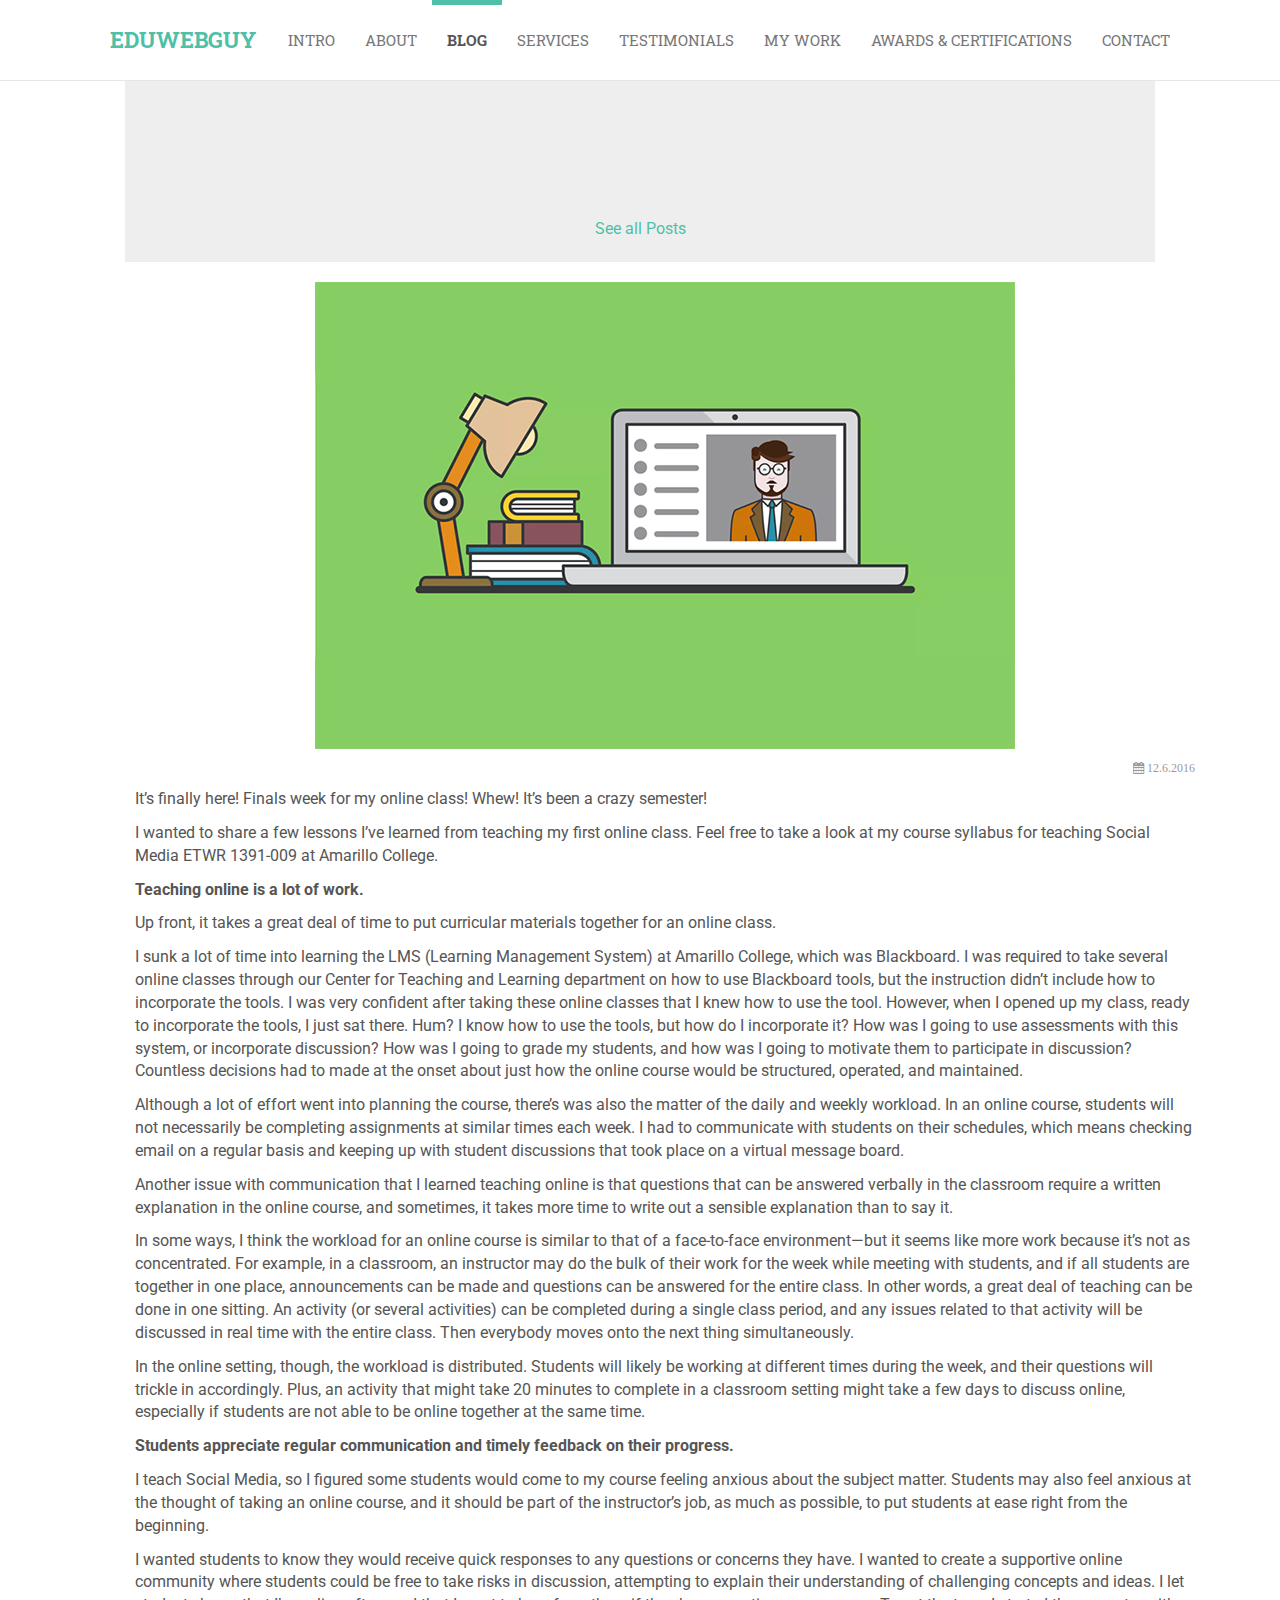
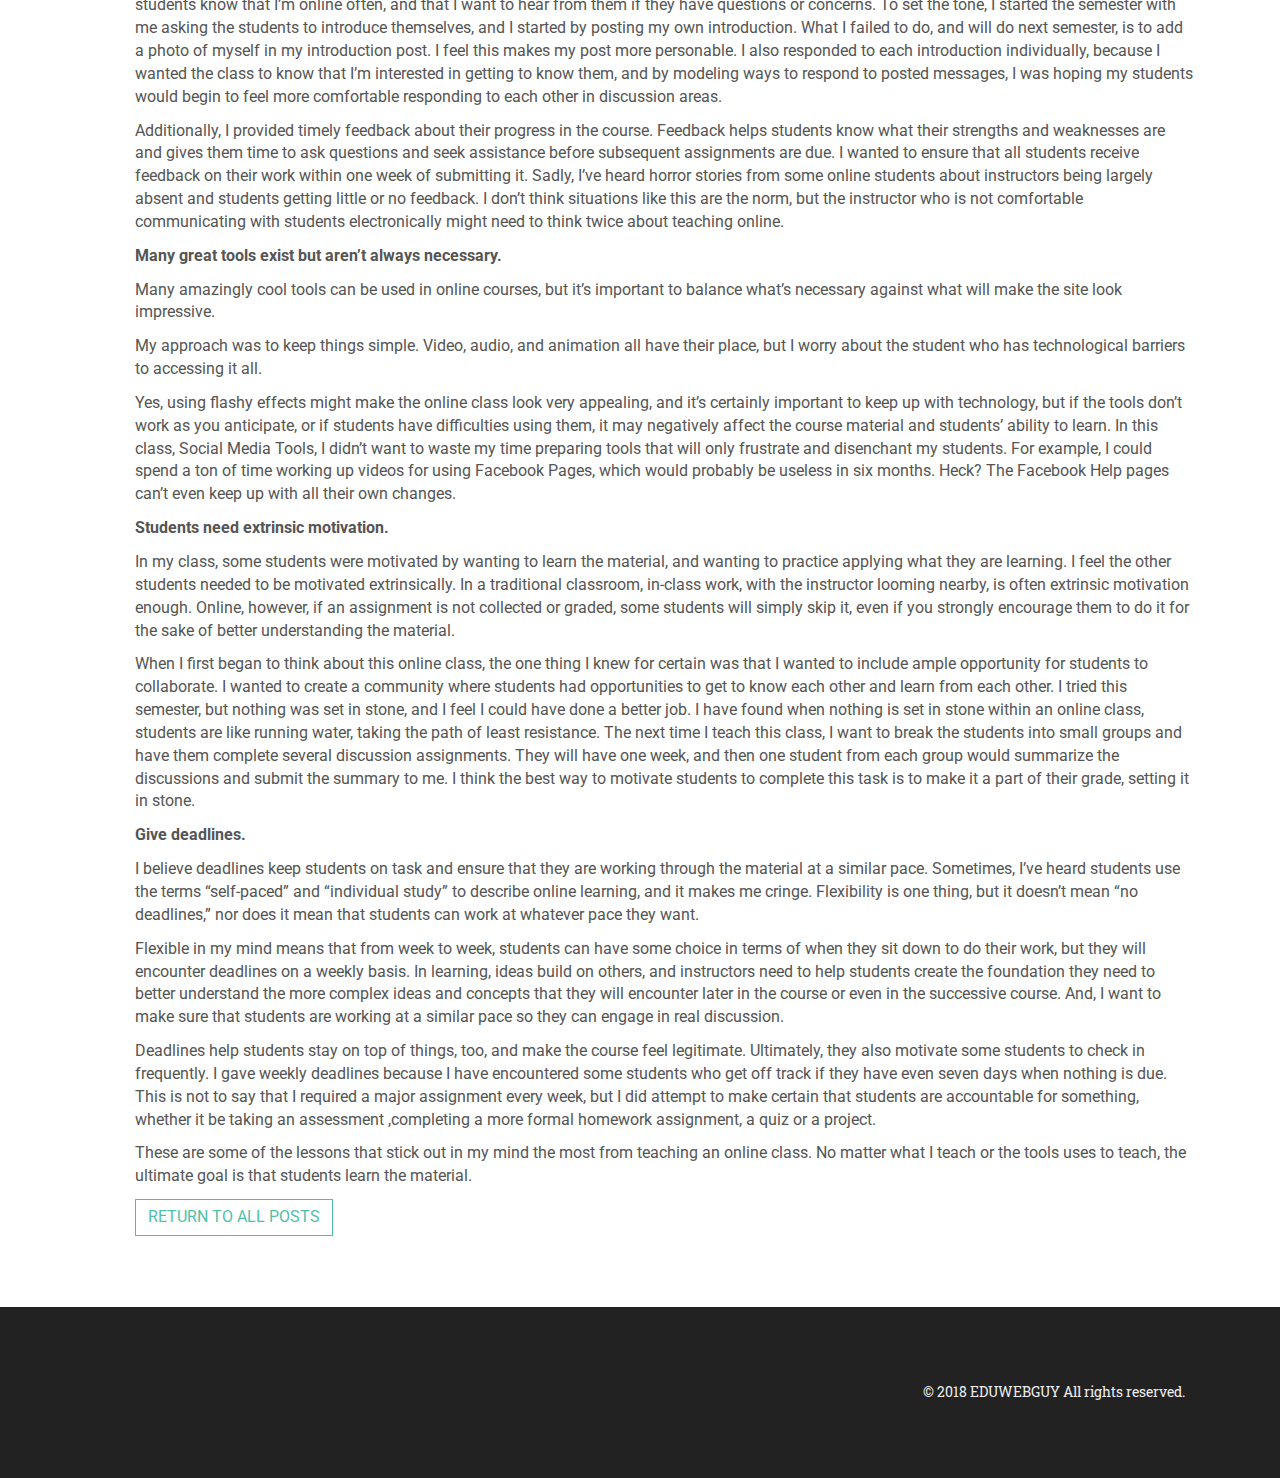
<file: blog/lessons-learned.html>
<!DOCTYPE html>
<!--[if lt IE 7]>      <html class="no-js lt-ie9 lt-ie8 lt-ie7"> <![endif]-->
<!--[if IE 7]>         <html class="no-js lt-ie9 lt-ie8"> <![endif]-->
<!--[if IE 8]>         <html class="no-js lt-ie9"> <![endif]-->
<!--[if gt IE 8]><!-->
<html class="no-js">
<!--<![endif]-->

<head>
    <meta charset="utf-8">
    <meta name="robots" content="all,follow">
    <meta name="googlebot" content="index,follow,snippet,archive">
    <meta name="viewport" content="width=device-width, initial-scale=1">
    <meta name="description" content="EduWEbGuy - David White - Lessons Learned ">
    <meta name="author" content="David White">
    <meta name="keywords" content="eduwebguy, david white">

    <title>David White | EDUWEBGUY</title>


    <link href='http://fonts.googleapis.com/css?family=Roboto+Slab:400,700,100%7CRoboto:400,700,300,100' rel='stylesheet' type='text/css'>

    <!-- Open Graph Image Tag -->
    <meta property="og:title" content="Lessons Learned"/>
    <meta property="og:image" content="http://eduwebguy.com/img/final-exam.jpg">
    <meta property="og:site_name" content="EDUWEBGUY - David White"/>
    <meta property="og:description" content="It’s finally here! Finals week for my online class! Whew! It’s been a crazy semester!"/>
    <meta property="og:type" content="website" />
    <meta property="fb:app_id" content="554789301538415" />
    <meta property="og:url" content="http://eduwebguy.com/blog/lessons-learned.html" />



    <!-- Bootstrap and Font Awesome css -->
    <link href="../css/font-awesome.css" rel="stylesheet">
    <link href="../css/bootstrap.min.css" rel="stylesheet">

    <!-- Theme stylesheet -->
    <link href="../css/style.default.css" rel="stylesheet" id="theme-stylesheet">

    <!-- Custom stylesheet - for your changes -->
    <link href="../css/custom.css" rel="stylesheet">

    <!-- owl carousel css -->

    <link href="../css/owl.carousel.css" rel="stylesheet">
    <link href="../css/owl.theme.css" rel="stylesheet">

    <!-- CSS Animations -->
    <link href="../css/animate.css" rel="stylesheet">

    <!-- Mordernizr -->
    <script src="../js/modernizr-2.6.2.min.js"></script>

    <!--Google Analytics -->
    <!-- Global site tag (gtag.js) - Google Analytics -->
<script async src="https://www.googletagmanager.com/gtag/js?id=UA-110544009-1"></script>
<script>
  window.dataLayer = window.dataLayer || [];
  function gtag(){dataLayer.push(arguments);}
  gtag('js', new Date());

  gtag('config', 'UA-110544009-1');
</script>



    <!-- Responsivity for older IE -->
    <!--[if lt IE 9]>
    <script src="js/respond.min.js"></script>
<![endif]-->
</head>

<body data-spy="scroll" data-target="#navigation" data-offset="120">

  <!-- *** NAVBAR ***
_________________________________________________________ -->

  <div class="navbar navbar-default navbar-fixed-top" role="navigation" id="navbar">
      <div class="container">
          <div class="navbar-header">
              <button type="button" class="navbar-toggle" data-toggle="collapse" data-target=".navbar-collapse">
                  <span class="sr-only">Toggle navigation</span>
                  <span class="icon-bar"></span>
                  <span class="icon-bar"></span>
                  <span class="icon-bar"></span>
              </button>
              <a class="navbar-brand scrollTo" href="../index.html#intro">EDUWEBGUY</a>
          </div>

          <div class="navbar-collapse collapse" id="navigation">

              <ul class="nav navbar-nav navbar-right">
                  <li><a href="../index.html#intro">Intro</a>
                  </li>
                  <li><a href="../index.html#about">About</a>
                  </li>
                  <li class="active"><a href="index.html">Blog</a>
                  </li>
                  <li><a href="../index.html#services">Services</a>
                  </li>
                  <li><a href="../index.html#testimonials">Testimonials</a>
                  </li>
                  <li><a href="../index.html#references">My work</a>
                  </li>
                  <li><a href="../index.html#awards">Awards &amp; Certifications</a>
                  </li>
                  <li><a href="../index.html#contact">Contact</a>
                  </li>
              </ul>
          </div>
          <!--/.nav-collapse -->

      </div>
  </div>
  <!-- /#navbar -->

  <!-- *** NAVBAR END *** -->



    <div id="all">




        <!-- *** BLOG ***
_________________________________________________________ -->
        <div class="section" id="blog">
            <div class="container">
                <div class="col-sm-12 blog-post">
                  <div class="col-sm-12" id="blog-heading">
                    <h2 class="title" data-animate="fadeInDown">Lessons Learned</h2>
                    <div class="blog-menu"><a href="index.html">See all Posts</a></p>
                    </div>
                  </div>
        <div class="container">
        <p><img src="../img/final-exam.jpg" alt="Lessons Learned" class="img-responsive"></p>
        <div class="clearfix">
        <p class="date"><i class="fa fa-calendar"> 12.6.2016</i>
        </div>

        <p>It’s finally here! Finals week for my online class! Whew! It’s been a crazy semester!</p>

        <p>I wanted to share a few lessons I’ve learned from teaching my first online class. Feel free to take a look at my course syllabus for teaching Social Media ETWR 1391-009 at Amarillo College.</p>

        <p><strong>Teaching online is a lot of work.</strong></p>

        <p>Up front, it takes a great deal of time to put curricular materials together for an online class.</p>

        <p>I  sunk a lot of time into learning the LMS (Learning Management System) at Amarillo College, which was Blackboard. I was required to take several online classes through our Center for Teaching and Learning department on how to use Blackboard tools, but the instruction didn’t include how to incorporate the tools. I was very confident after taking these online classes that I knew how to use the tool. However, when I opened up my class, ready to incorporate the tools, I just sat there. Hum? I know how to use the tools, but how do I incorporate it? How was I going to use assessments with this system, or incorporate discussion? How was I going to grade my students, and how was I going to motivate them to participate in discussion? Countless decisions had to made at the onset about just how the online course would be structured, operated, and maintained.</p>

        <p>Although a lot of effort went into planning the course, there’s was also the matter of the daily and weekly workload. In an online course, students will not necessarily be completing assignments at similar times each week. I had to communicate with students on their schedules, which means checking email on a regular basis and keeping up with student discussions that took place on a virtual message board.</p>

        <p>Another issue with communication that I learned teaching online is that questions that can be answered verbally in the classroom require a written explanation in the online course, and sometimes, it takes more time to write out a sensible explanation than to say it.</p>

        <p>In some ways, I think the workload for an online course is similar to that of a face-to-face environment—but it seems like more work because it’s not as concentrated. For example, in a classroom, an instructor may do the bulk of their work for the week while meeting with students, and if all students are together in one place, announcements can be made and questions can be answered for the entire class. In other words, a great deal of teaching can be done in one sitting. An activity (or several activities) can be completed during a single class period, and any issues related to that activity will be discussed in real time with the entire class. Then everybody moves onto the next thing simultaneously.</p>

        <p>In the online setting, though, the workload is distributed. Students will likely be working at different times during the week, and their questions will trickle in accordingly. Plus, an activity that might take 20 minutes to complete in a classroom setting might take a few days to discuss online, especially if students are not able to be online together at the same time.</p>

        <p><strong>Students appreciate regular communication and timely feedback on their progress.</strong></p>

        <p>I teach Social Media, so I figured some students would come to my course feeling anxious about the subject matter. Students may also feel anxious at the thought of taking an online course, and it should be part of the instructor’s job, as much as possible, to put students at ease right from the beginning.</p>

        <p>I wanted students to know they would receive quick responses to any questions or concerns they have. I wanted to create a supportive online community where students could be free to take risks in discussion, attempting to explain their understanding of challenging concepts and ideas. I  let students know that I’m online often, and that I want to hear from them if they have questions or concerns. To set the tone, I started the semester with me asking the students to introduce themselves, and I started by posting my own introduction. What I failed to do, and will do next semester, is to add a photo of myself in my introduction post. I feel this makes my post more personable.  I also responded to each introduction individually, because I wanted the class to know that I’m interested in getting to know them, and by modeling ways to respond to posted messages, I was hoping my students would begin to feel more comfortable responding to each other in discussion areas.</p>

        <p>Additionally, I provided timely feedback about their progress in the course. Feedback helps students know what their strengths and weaknesses are and gives them time to ask questions and seek assistance before subsequent assignments are due. I wanted to ensure that all students receive feedback on their work within one week of submitting it. Sadly, I’ve heard horror stories from some online students about instructors being largely absent and students getting little or no feedback. I don’t think situations like this are the norm, but the instructor who is not comfortable communicating with students electronically might need to think twice about teaching online.</p>

        <p><strong>Many great tools exist but aren’t always necessary.</strong></p>

        <p>Many amazingly cool tools can be used in online courses, but it’s important to balance what’s necessary against what will make the site look impressive.</p>

        <p>My approach was to keep things simple. Video, audio, and animation all have their place, but I worry about the student who has technological barriers to accessing it all.</p>

        <p>Yes, using flashy effects might make the online class look very appealing, and it’s certainly important to keep up with technology, but if the tools don’t work as you anticipate, or if students have difficulties using them, it may negatively affect the course material and students’ ability to learn. In this class, Social Media Tools, I didn’t want to waste my time preparing tools that will only frustrate and disenchant my students.  For example, I could spend a ton of time working up videos for using Facebook Pages, which would probably be useless in six months. Heck? The Facebook Help pages can’t even keep up with all their own changes.</p>

        <p><strong>Students need extrinsic motivation.</strong></p>

        <p>In my class, some students were motivated by wanting to learn the material, and wanting to practice applying what they are learning. I feel the other students needed to be motivated extrinsically. In a traditional classroom, in-class work, with the instructor looming nearby, is often extrinsic motivation enough. Online, however, if an assignment is not collected or graded, some students will simply skip it, even if you strongly encourage them to do it for the sake of better understanding the material.</p>

        <p>When I first began to think about this online class, the one thing I knew for certain was that I wanted to include ample opportunity for students to collaborate. I wanted to create a community where students had opportunities to get to know each other and learn from each other. I tried this semester, but nothing was set in stone, and I feel I could have done a better job.  I have found when nothing is set in stone within an online class, students are like running water, taking the path of least resistance. The next time I teach this class, I want to break the students into small groups and have them complete several discussion assignments. They will have one week, and then one student from each group would summarize the discussions and submit the summary to me. I think  the best way to motivate students to complete this task is to make it a part of their grade, setting it in stone.</p>

        <p><strong>Give deadlines.</strong></p>

        <p>I believe deadlines keep students on task and ensure that they are working through the material at a similar pace. Sometimes, I’ve heard students use the terms “self-paced” and “individual study” to describe online learning, and it makes me cringe. Flexibility is one thing, but it doesn’t mean “no deadlines,” nor does it mean that students can work at whatever pace they want.</p>

        <p>Flexible in my mind means that from week to week, students can have some choice in terms of when they sit down to do their work, but they will encounter deadlines on a weekly basis. In learning, ideas build on others, and instructors need to help students create the foundation they need to better understand the more complex ideas and concepts that they will encounter later in the course or even in the successive course. And, I want to make sure that students are working at a similar pace so they can engage in real discussion.</p>

        <p>Deadlines help students stay on top of things, too, and make the course feel legitimate. Ultimately, they also motivate some students to check in frequently. I gave weekly deadlines because I have encountered some students who get off track if they have even seven days when nothing is due. This is not to say that I required a major assignment every week, but I did attempt to make certain that students are accountable for something, whether it be taking an assessment ,completing a more formal homework assignment, a quiz or a project.</p>

        <p>These are some of the lessons that stick out in my mind the most from teaching an online class. No matter what I teach or the tools uses to teach, the ultimate goal is that students learn the material.</p>
        <p class="read-more">
        <a class="btn btn-template-main" href="/blog/index.html">RETURN TO ALL POSTS</a>
        </p>

    </div>
              </div>
          </div>
        </div>






        <!-- *** BLOG END *** -->


        <!-- *** FOOTER ***
_________________________________________________________ -->

        <div class="section" id="footer">
            <div class="container">
                <div class="row">
                  <div class="col-sm-6">

                       <p class="social">
                           <a href="https://www.facebook.com/eduwebguy" target="_blank" class="external facebook" data-animate-hover="shake" data-animate="fadeInUp"><i class="fa fa-facebook"></i></a>
                           <a href="https://www.twitter.com/eduwebguy" target="_blank" class="external twitter" data-animate-hover="shake" data-animate="fadeInUp"><i class="fa fa-twitter"></i></a>
                           <a href="mailto:david@eduwebguy.com" class="email" data-animate-hover="shake" data-animate="fadeInUp"><i class="fa fa-envelope"></i></a>
                       </p>
                   </div>
                    <div>
                        <p>&copy; 2018 EDUWEBGUY All rights reserved.</p>
                    </div>


                    </div>

                </div>

            </div>
            <!-- /.container -->




        </div>
        <!-- /.section -->




        <!-- *** FOOTER END *** -->





    </div>
    <!-- /#all -->

    <!-- #### JAVASCRIPT FILES ### -->

    <!-- js base -->
    <script src="../js/jquery-1.11.0.min.js"></script>
    <script src="../js/bootstrap.min.js"></script>

    <!-- for demo purpose -->
    <script src="../js/jquery.cookie.js"></script>

    <!-- waypoints for scroll spy -->
    <script src="../js/waypoints.min.js"></script>

    <!-- masonry layout -->
    <script src="../js/masonry.pkgd.min.js"></script>

    <!-- owl carousel -->
    <script src="../js/owl.carousel.min.js"></script>


    <!-- jQuery scroll to -->
    <script src="../js/jquery.scrollTo.min.js"></script>

    <!-- jQuery counter -->
    <script src="../js/jquery.counterup.min.js"></script>

    <!-- jQuery parallax -->
    <script src="../js/jquery.parallax-1.1.3.js"></script>

    <!-- main js file -->

    <script src="../js/front.js"></script>




</body>

</html>
</file>
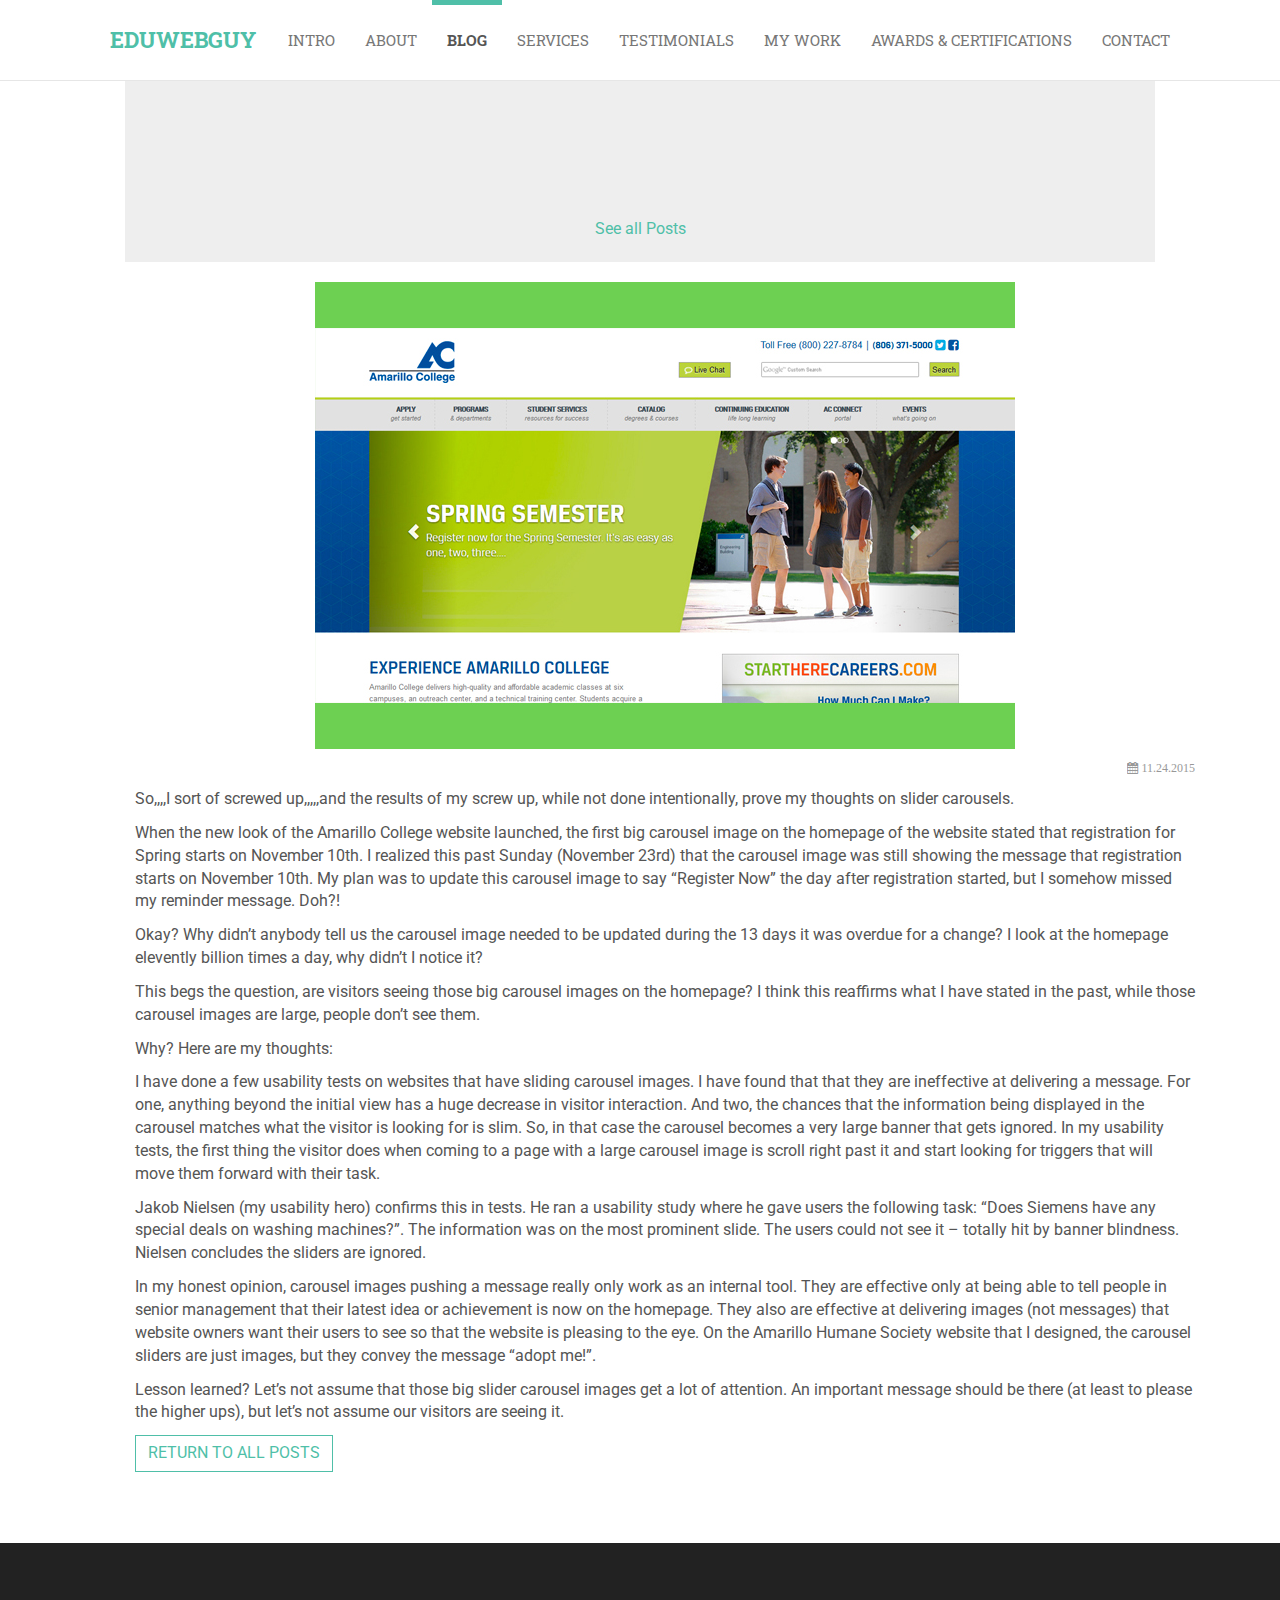
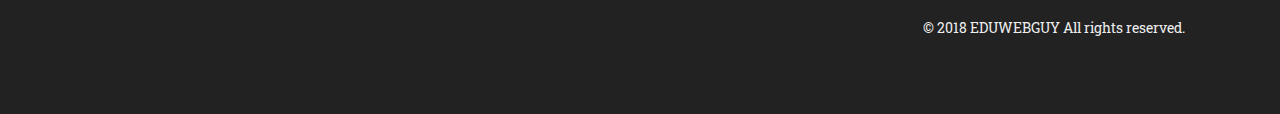
<file: blog/screw-up.html>
<!DOCTYPE html>
<!--[if lt IE 7]>      <html class="no-js lt-ie9 lt-ie8 lt-ie7"> <![endif]-->
<!--[if IE 7]>         <html class="no-js lt-ie9 lt-ie8"> <![endif]-->
<!--[if IE 8]>         <html class="no-js lt-ie9"> <![endif]-->
<!--[if gt IE 8]><!-->
<html class="no-js">
<!--<![endif]-->

<head>
    <meta charset="utf-8">
    <meta name="robots" content="all,follow">
    <meta name="googlebot" content="index,follow,snippet,archive">
    <meta name="viewport" content="width=device-width, initial-scale=1">
    <meta name="description" content="EduWEbGuy - David White - I screwed up....  ">
    <meta name="author" content="David White">
    <meta name="keywords" content="eduwebguy, david white">

    <title>David White | EDUWEBGUY</title>



    <link href='http://fonts.googleapis.com/css?family=Roboto+Slab:400,700,100%7CRoboto:400,700,300,100' rel='stylesheet' type='text/css'>

    <!-- Open Graph Image Tag -->
    <meta property="og:title" content="I screwed up..."/>
    <meta property="og:image" content="http://eduwebguy.com/img/actx-homepage.jpg">
    <meta property="og:site_name" content="EDUWEBGUY - David White"/>
    <meta property="og:description" content="So,,,,I sort of screwed up,,,,,and the results of my screw up, while not done intentionally, prove my thoughts on slider carousels."/>
    <meta property="og:type" content="website" />
    <meta property="fb:app_id" content="554789301538415" />
    <meta property="og:url" content="http://eduwebguy.com/blog/screw-up.html" />


    <!-- Bootstrap and Font Awesome css -->
    <link href="../css/font-awesome.css" rel="stylesheet">
    <link href="../css/bootstrap.min.css" rel="stylesheet">

    <!-- Theme stylesheet -->
    <link href="../css/style.default.css" rel="stylesheet" id="theme-stylesheet">

    <!-- Custom stylesheet - for your changes -->
    <link href="../css/custom.css" rel="stylesheet">

    <!-- owl carousel css -->

    <link href="../css/owl.carousel.css" rel="stylesheet">
    <link href="../css/owl.theme.css" rel="stylesheet">

    <!-- CSS Animations -->
    <link href="../css/animate.css" rel="stylesheet">

    <!-- Mordernizr -->
    <script src="../js/modernizr-2.6.2.min.js"></script>

    <!--Google Analytics -->
    <!-- Global site tag (gtag.js) - Google Analytics -->
<script async src="https://www.googletagmanager.com/gtag/js?id=UA-110544009-1"></script>
<script>
  window.dataLayer = window.dataLayer || [];
  function gtag(){dataLayer.push(arguments);}
  gtag('js', new Date());

  gtag('config', 'UA-110544009-1');
</script>



    <!-- Responsivity for older IE -->
    <!--[if lt IE 9]>
    <script src="js/respond.min.js"></script>
<![endif]-->
</head>

<body data-spy="scroll" data-target="#navigation" data-offset="120">

  <!-- *** NAVBAR ***
_________________________________________________________ -->

  <div class="navbar navbar-default navbar-fixed-top" role="navigation" id="navbar">
      <div class="container">
          <div class="navbar-header">
              <button type="button" class="navbar-toggle" data-toggle="collapse" data-target=".navbar-collapse">
                  <span class="sr-only">Toggle navigation</span>
                  <span class="icon-bar"></span>
                  <span class="icon-bar"></span>
                  <span class="icon-bar"></span>
              </button>
              <a class="navbar-brand scrollTo" href="../index.html#intro">EDUWEBGUY</a>
          </div>

          <div class="navbar-collapse collapse" id="navigation">

              <ul class="nav navbar-nav navbar-right">
                  <li><a href="../index.html#intro">Intro</a>
                  </li>
                  <li><a href="../index.html#about">About</a>
                  </li>
                  <li class="active"><a href="index.html">Blog</a>
                  </li>
                  <li><a href="../index.html#services">Services</a>
                  </li>
                  <li><a href="../index.html#testimonials">Testimonials</a>
                  </li>
                  <li><a href="../index.html#references">My work</a>
                  </li>
                  <li><a href="../index.html#awards">Awards &amp; Certifications</a>
                  </li>
                  <li><a href="../index.html#contact">Contact</a>
                  </li>
              </ul>
          </div>
          <!--/.nav-collapse -->

      </div>
  </div>
  <!-- /#navbar -->

  <!-- *** NAVBAR END *** -->



    <div id="all">




        <!-- *** BLOG ***
_________________________________________________________ -->
        <div class="section" id="blog">
            <div class="container">
                <div class="col-sm-12 blog-post">
                  <div class="col-sm-12" id="blog-heading">
                    <h2 class="title" data-animate="fadeInDown">I screwed up....</h2>
                    <div class="blog-menu"><a href="index.html">See all Posts</a></p>
                    </div>
                  </div>
        <div class="container">
        <p><img src="../img/actx-homepage.jpg" alt="Amarillo College Website Homepage" class="img-responsive"></p>
        <div class="clearfix">
        <p class="date"><i class="fa fa-calendar"> 11.24.2015</i>
        </div>

        <p>So,,,,I sort of screwed up,,,,,and the results of my screw up, while not done intentionally, prove my thoughts on slider carousels.</p>

<p>When the new look of the Amarillo College website launched, the first big carousel image on the homepage of the website stated that registration for Spring starts on November 10th. I realized this past Sunday (November 23rd) that the carousel image was still showing the message that registration starts on November 10th. My plan was to update this carousel image to say “Register Now” the day after registration started, but I somehow missed my reminder message. Doh?!</p>

<p>Okay? Why didn’t anybody tell us the carousel image needed to be updated during the 13 days it was overdue for a change? I look at the homepage elevently billion times a day, why didn’t I notice it?</p>

<p>This begs the question, are visitors seeing those big carousel images on the homepage? I think this reaffirms what I have stated in the past, while those carousel images are large, people don’t see them.</p>

<p>Why? Here are my thoughts:</p>

<p>I have done a few usability tests on websites that have sliding carousel images. I have found that that they are ineffective at delivering a message. For one, anything beyond the initial view has a huge decrease in visitor interaction. And two, the chances that the information being displayed in the carousel matches what the visitor is looking for is slim. So, in that case the carousel becomes a very large banner that gets ignored. In my usability tests, the first thing the visitor does when coming to a page with a large carousel image is scroll right past it and start looking for triggers that will move them forward with their task.</p>

<p>Jakob Nielsen (my usability hero) confirms this in tests. He ran a usability study where he gave users the following task: “Does Siemens have any special deals on washing machines?”. The information was on the most prominent slide. The users could not see it – totally hit by banner blindness. Nielsen concludes the sliders are ignored.</p>

<p>In my honest opinion, carousel images pushing a message really only work as an internal tool. They are effective only at being able to tell people in senior management that their latest idea or achievement is now on the homepage. They also are effective at delivering images (not messages) that website owners want their users to see so that the website is pleasing to the eye. On the Amarillo Humane Society website that I designed, the carousel sliders are just images, but they convey the message “adopt me!”.</p>

<p>Lesson learned? Let’s not assume that those big slider carousel images get a lot of attention. An important message should be there (at least to please the higher ups), but let’s not assume our visitors are seeing it.</p>
        <p class="read-more">
        <a class="btn btn-template-main" href="/blog/index.html">RETURN TO ALL POSTS</a>
        </p>

    </div>
              </div>
          </div>
        </div>






        <!-- *** BLOG END *** -->


        <!-- *** FOOTER ***
_________________________________________________________ -->

        <div class="section" id="footer">
            <div class="container">
                <div class="row">
                  <div class="col-sm-6">

                       <p class="social">
                           <a href="https://www.facebook.com/eduwebguy" target="_blank" class="external facebook" data-animate-hover="shake" data-animate="fadeInUp"><i class="fa fa-facebook"></i></a>
                           <a href="https://www.twitter.com/eduwebguy" target="_blank" class="external twitter" data-animate-hover="shake" data-animate="fadeInUp"><i class="fa fa-twitter"></i></a>
                           <a href="mailto:david@eduwebguy.com" class="email" data-animate-hover="shake" data-animate="fadeInUp"><i class="fa fa-envelope"></i></a>
                       </p>
                   </div>
                    <div>
                        <p>&copy; 2018 EDUWEBGUY All rights reserved.</p>
                    </div>


                    </div>

                </div>

            </div>
            <!-- /.container -->




        </div>
        <!-- /.section -->




        <!-- *** FOOTER END *** -->





    </div>
    <!-- /#all -->

    <!-- #### JAVASCRIPT FILES ### -->

    <!-- js base -->
    <script src="../js/jquery-1.11.0.min.js"></script>
    <script src="../js/bootstrap.min.js"></script>

    <!-- for demo purpose -->
    <script src="../js/jquery.cookie.js"></script>

    <!-- waypoints for scroll spy -->
    <script src="../js/waypoints.min.js"></script>

    <!-- masonry layout -->
    <script src="../js/masonry.pkgd.min.js"></script>

    <!-- owl carousel -->
    <script src="../js/owl.carousel.min.js"></script>


    <!-- jQuery scroll to -->
    <script src="../js/jquery.scrollTo.min.js"></script>

    <!-- jQuery counter -->
    <script src="../js/jquery.counterup.min.js"></script>

    <!-- jQuery parallax -->
    <script src="../js/jquery.parallax-1.1.3.js"></script>

    <!-- main js file -->

    <script src="../js/front.js"></script>




</body>

</html>
</file>
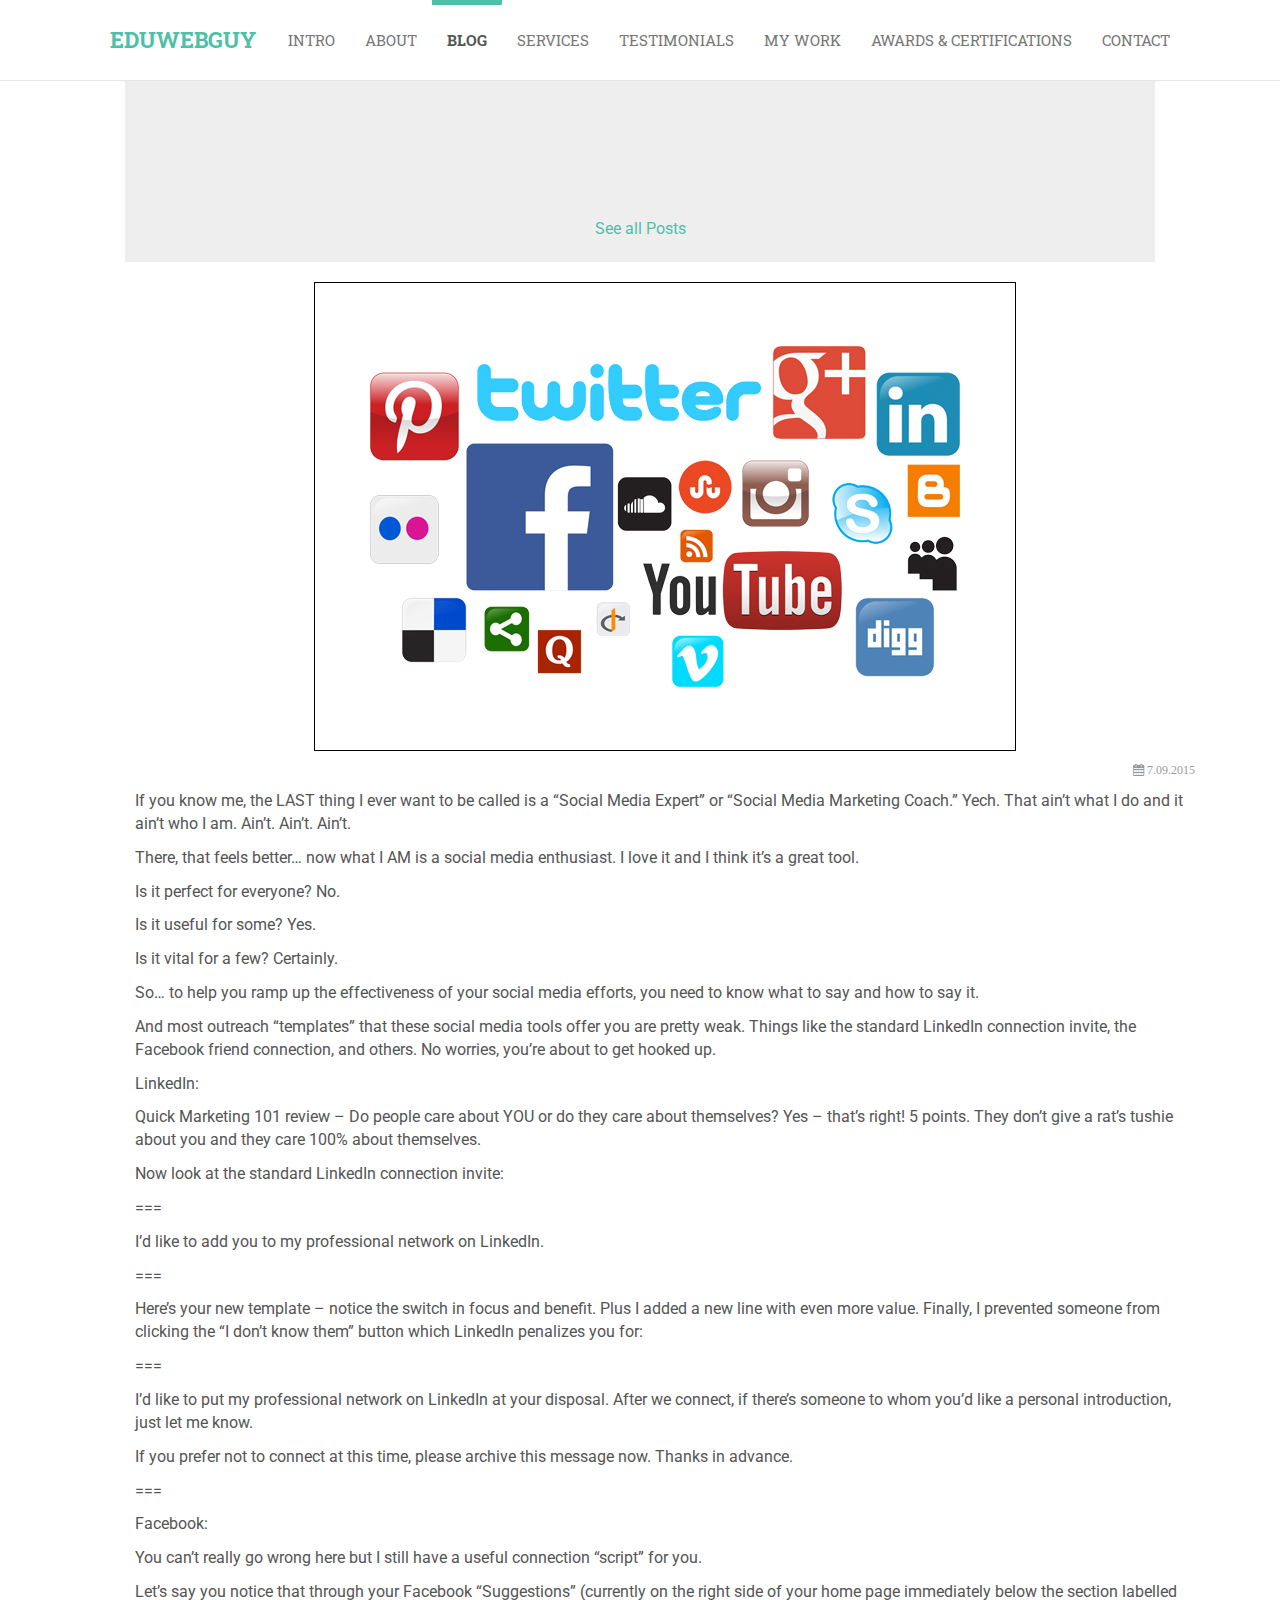
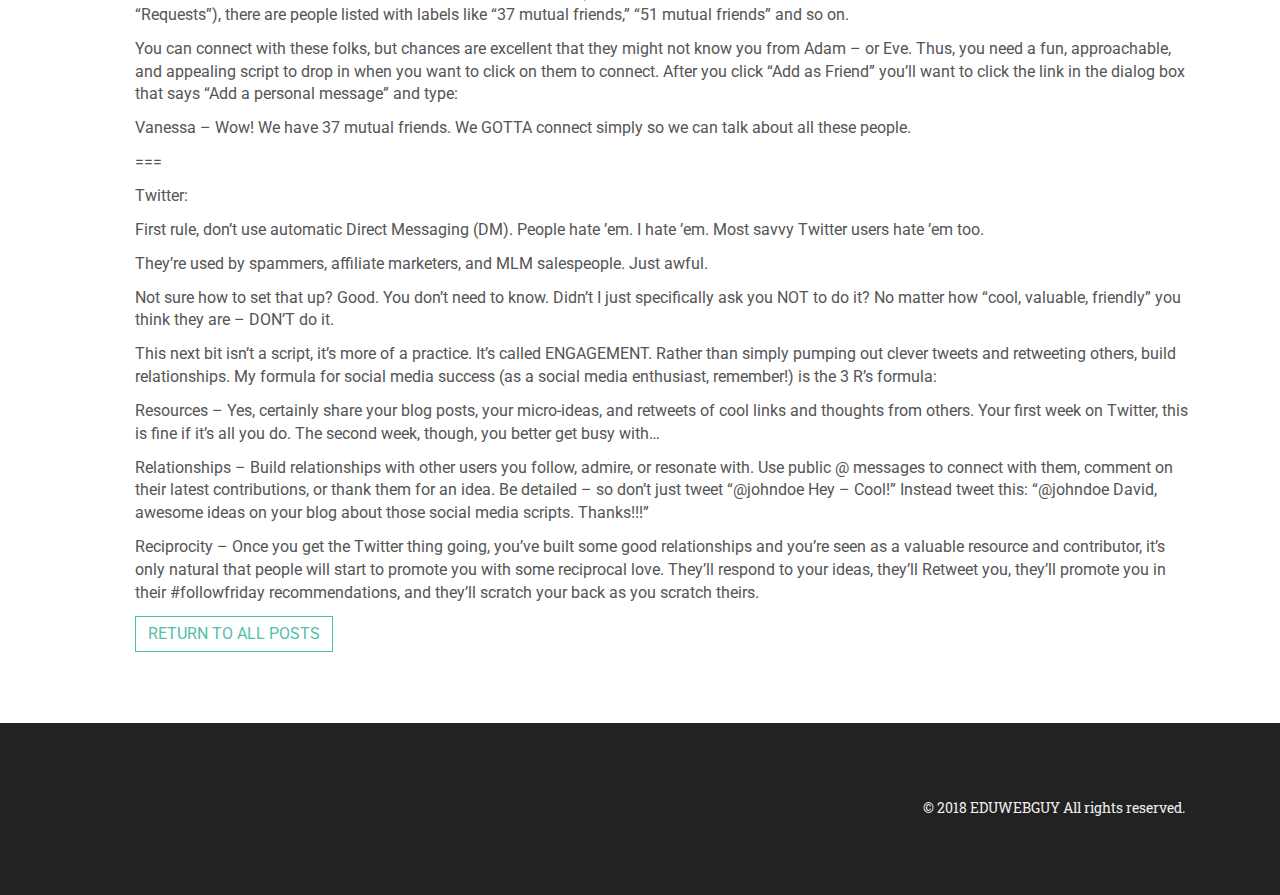
<file: blog/socialmedia.html>
<!DOCTYPE html>
<!--[if lt IE 7]>      <html class="no-js lt-ie9 lt-ie8 lt-ie7"> <![endif]-->
<!--[if IE 7]>         <html class="no-js lt-ie9 lt-ie8"> <![endif]-->
<!--[if IE 8]>         <html class="no-js lt-ie9"> <![endif]-->
<!--[if gt IE 8]><!-->
<html class="no-js">
<!--<![endif]-->

<head>
    <meta charset="utf-8">
    <meta name="robots" content="all,follow">
    <meta name="googlebot" content="index,follow,snippet,archive">
    <meta name="viewport" content="width=device-width, initial-scale=1">
    <meta name="description" content="EduWEbGuy - David White - Social Media Expert?">
    <meta name="author" content="David White">
    <meta name="keywords" content="eduwebguy, david white">

    <title>David White | EDUWEBGUY</title>



    <link href='http://fonts.googleapis.com/css?family=Roboto+Slab:400,700,100%7CRoboto:400,700,300,100' rel='stylesheet' type='text/css'>

    <!-- Open Graph Image Tag -->

    <meta property="og:title" content="Social Media Expert?" />
    <meta property="og:description" content="If you know me, the LAST thing I ever want to be called is a “Social Media Expert” or “Social Media Marketing Coach.” Yech. That ain’t what I do and it ain’t who I am. Ain’t. Ain’t. Ain’t." />
    <meta property="og:url" content="http://www.eduwebguy.com/blog/socialmedia.html" />
    <meta property="og:image" content="http://eduwebguy.com/socialmedia.jpg" />
    <meta property="og:type" content="website" />
    <meta property="fb:app_id" content="554789301538415" />
    <meta property="og:url" content="http://eduwebguy.com/blog/socialmedia.html" />


    <!-- Bootstrap and Font Awesome css -->
    <link href="../css/font-awesome.css" rel="stylesheet">
    <link href="../css/bootstrap.min.css" rel="stylesheet">

    <!-- Theme stylesheet -->
    <link href="../css/style.default.css" rel="stylesheet" id="theme-stylesheet">

    <!-- Custom stylesheet - for your changes -->
    <link href="../css/custom.css" rel="stylesheet">

    <!-- owl carousel css -->

    <link href="../css/owl.carousel.css" rel="stylesheet">
    <link href="../css/owl.theme.css" rel="stylesheet">

    <!-- CSS Animations -->
    <link href="../css/animate.css" rel="stylesheet">

    <!-- Mordernizr -->
    <script src="../js/modernizr-2.6.2.min.js"></script>

    <!--Google Analytics -->
    <!-- Global site tag (gtag.js) - Google Analytics -->
<script async src="https://www.googletagmanager.com/gtag/js?id=UA-110544009-1"></script>
<script>
  window.dataLayer = window.dataLayer || [];
  function gtag(){dataLayer.push(arguments);}
  gtag('js', new Date());

  gtag('config', 'UA-110544009-1');
</script>



    <!-- Responsivity for older IE -->
    <!--[if lt IE 9]>
    <script src="js/respond.min.js"></script>
<![endif]-->
</head>

<body data-spy="scroll" data-target="#navigation" data-offset="120">

  <!-- *** NAVBAR ***
_________________________________________________________ -->

  <div class="navbar navbar-default navbar-fixed-top" role="navigation" id="navbar">
      <div class="container">
          <div class="navbar-header">
              <button type="button" class="navbar-toggle" data-toggle="collapse" data-target=".navbar-collapse">
                  <span class="sr-only">Toggle navigation</span>
                  <span class="icon-bar"></span>
                  <span class="icon-bar"></span>
                  <span class="icon-bar"></span>
              </button>
              <a class="navbar-brand scrollTo" href="../index.html#intro">EDUWEBGUY</a>
          </div>

          <div class="navbar-collapse collapse" id="navigation">

              <ul class="nav navbar-nav navbar-right">
                  <li><a href="../index.html#intro">Intro</a>
                  </li>
                  <li><a href="../index.html#about">About</a>
                  </li>
                  <li class="active"><a href="index.html">Blog</a>
                  </li>
                  <li><a href="../index.html#services">Services</a>
                  </li>
                  <li><a href="../index.html#testimonials">Testimonials</a>
                  </li>
                  <li><a href="../index.html#references">My work</a>
                  </li>
                  <li><a href="../index.html#awards">Awards &amp; Certifications</a>
                  </li>
                  <li><a href="../index.html#contact">Contact</a>
                  </li>
              </ul>
          </div>
          <!--/.nav-collapse -->

      </div>
  </div>
  <!-- /#navbar -->

  <!-- *** NAVBAR END *** -->



    <div id="all">




        <!-- *** BLOG ***
_________________________________________________________ -->
        <div class="section" id="blog">
            <div class="container">
                <div class="col-sm-12 blog-post">
                  <div class="col-sm-12" id="blog-heading">
                    <h2 class="title" data-animate="fadeInDown">Social Media Expert?</h2>
                    <div class="blog-menu"><a href="index.html">See all Posts</a></p>
                    </div>
                  </div>
        <div class="container">
        <p><img src="../img/socialmedia.jpg" alt="Social Media" class="img-responsive border" ></p>
        <div class="clearfix">
        <p class="date"><i class="fa fa-calendar"> 7.09.2015</i>
        </div>

        <p>If you know me, the LAST thing I ever want to be called is a “Social Media Expert” or “Social Media Marketing Coach.” Yech. That ain’t what I do and it ain’t who I am. Ain’t. Ain’t. Ain’t.</p>

<p>There, that feels better… now what I AM is a social media enthusiast. I love it and I think it’s a great tool.</p>

<p>Is it perfect for everyone? No.</p>

<p>Is it useful for some? Yes.</p>

<p>Is it vital for a few? Certainly.</p>

<p>So… to help you ramp up the effectiveness of your social media efforts, you need to know what to say and how to say it.</p>

<p>And most outreach “templates” that these social media tools offer you are pretty weak. Things like the standard LinkedIn connection invite, the Facebook friend connection, and others. No worries, you’re about to get hooked up.</p>

<p>LinkedIn:</p>

<p>Quick Marketing 101 review – Do people care about YOU or do they care about themselves? Yes – that’s right! 5 points. They don’t give a rat’s tushie about you and they care 100% about themselves.</p>

<p>Now look at the standard LinkedIn connection invite:</p>

<p>===</p>

<p>I’d like to add you to my professional network on LinkedIn.</p>

<p>===</p>

<p>Here’s your new template – notice the switch in focus and benefit. Plus I added a new line with even more value. Finally, I prevented someone from clicking the “I don’t know them” button which LinkedIn penalizes you for:</p>

<p>===</p>

<p>I’d like to put my professional network on LinkedIn at your disposal. After we connect, if there’s someone to whom you’d like a personal introduction, just let me know.</p>

<p>If you prefer not to connect at this time, please archive this message now. Thanks in advance.</p>

<p>===</p>

<p>Facebook:</p>

<p>You can’t really go wrong here but I still have a useful connection “script” for you.</p>

<p>Let’s say you notice that through your Facebook “Suggestions” (currently on the right side of your home page immediately below the section labelled “Requests”), there are people listed with labels like “37 mutual friends,” “51 mutual friends” and so on.</p>

<p>You can connect with these folks, but chances are excellent that they might not know you from Adam – or Eve. Thus, you need a fun, approachable, and appealing script to drop in when you want to click on them to connect.  After you click “Add as Friend” you’ll want to click the link in the dialog box that says “Add a personal message” and type:</p>

<p>Vanessa – Wow! We have 37 mutual friends. We GOTTA connect simply so we can talk about all these people.</p>

<p>===</p>

<p>Twitter:</p>

<p>First rule, don’t use automatic Direct Messaging (DM). People hate ’em. I hate ’em. Most savvy Twitter users hate ’em too.</p>

<p>They’re used by spammers, affiliate marketers, and MLM salespeople. Just awful.</p>

<p>Not sure how to set that up? Good. You don’t need to know. Didn’t I just specifically ask you NOT to do it? No matter how “cool, valuable, friendly” you think they are – DON’T do it.</p>

<p>This next bit isn’t a script, it’s more of a practice. It’s called ENGAGEMENT. Rather than simply pumping out clever tweets and retweeting others, build relationships. My formula for social media success (as a social media enthusiast, remember!) is the 3 R’s formula:</p>

<p>Resources – Yes, certainly share your blog posts, your micro-ideas, and retweets of cool links and thoughts from others. Your first week on Twitter, this is fine if it’s all you do. The second week, though, you better get busy with…</p>

<p>Relationships – Build relationships with other users you follow, admire, or resonate with. Use public @ messages to connect with them, comment on their latest contributions, or thank them for an idea. Be detailed – so don’t just tweet “@johndoe Hey – Cool!” Instead tweet this: “@johndoe David, awesome ideas on your blog about those social media scripts. Thanks!!!”</p>

<p>Reciprocity – Once you get the Twitter thing going, you’ve built some good relationships and you’re seen as a valuable resource and contributor, it’s only natural that people will start to promote you with some reciprocal love. They’ll respond to your ideas, they’ll Retweet you, they’ll promote you in their #followfriday recommendations, and they’ll scratch your back as you scratch theirs.</p>

        <p class="read-more">
        <a class="btn btn-template-main" href="/blog/index.html">RETURN TO ALL POSTS</a>
        </p>

    </div>
              </div>
          </div>
        </div>






        <!-- *** BLOG END *** -->


        <!-- *** FOOTER ***
_________________________________________________________ -->

        <div class="section" id="footer">
            <div class="container">
                <div class="row">
                  <div class="col-sm-6">

                       <p class="social">
                           <a href="https://www.facebook.com/eduwebguy" target="_blank" class="external facebook" data-animate-hover="shake" data-animate="fadeInUp"><i class="fa fa-facebook"></i></a>
                           <a href="https://www.twitter.com/eduwebguy" target="_blank" class="external twitter" data-animate-hover="shake" data-animate="fadeInUp"><i class="fa fa-twitter"></i></a>
                           <a href="mailto:david@eduwebguy.com" class="email" data-animate-hover="shake" data-animate="fadeInUp"><i class="fa fa-envelope"></i></a>
                       </p>
                   </div>
                    <div>
                        <p>&copy; 2018 EDUWEBGUY All rights reserved.</p>
                    </div>


                    </div>

                </div>

            </div>
            <!-- /.container -->




        </div>
        <!-- /.section -->




        <!-- *** FOOTER END *** -->





    </div>
    <!-- /#all -->

    <!-- #### JAVASCRIPT FILES ### -->

    <!-- js base -->
    <script src="../js/jquery-1.11.0.min.js"></script>
    <script src="../js/bootstrap.min.js"></script>

    <!-- for demo purpose -->
    <script src="../js/jquery.cookie.js"></script>

    <!-- waypoints for scroll spy -->
    <script src="../js/waypoints.min.js"></script>

    <!-- masonry layout -->
    <script src="../js/masonry.pkgd.min.js"></script>

    <!-- owl carousel -->
    <script src="../js/owl.carousel.min.js"></script>


    <!-- jQuery scroll to -->
    <script src="../js/jquery.scrollTo.min.js"></script>

    <!-- jQuery counter -->
    <script src="../js/jquery.counterup.min.js"></script>

    <!-- jQuery parallax -->
    <script src="../js/jquery.parallax-1.1.3.js"></script>

    <!-- main js file -->

    <script src="../js/front.js"></script>




</body>

</html>
</file>
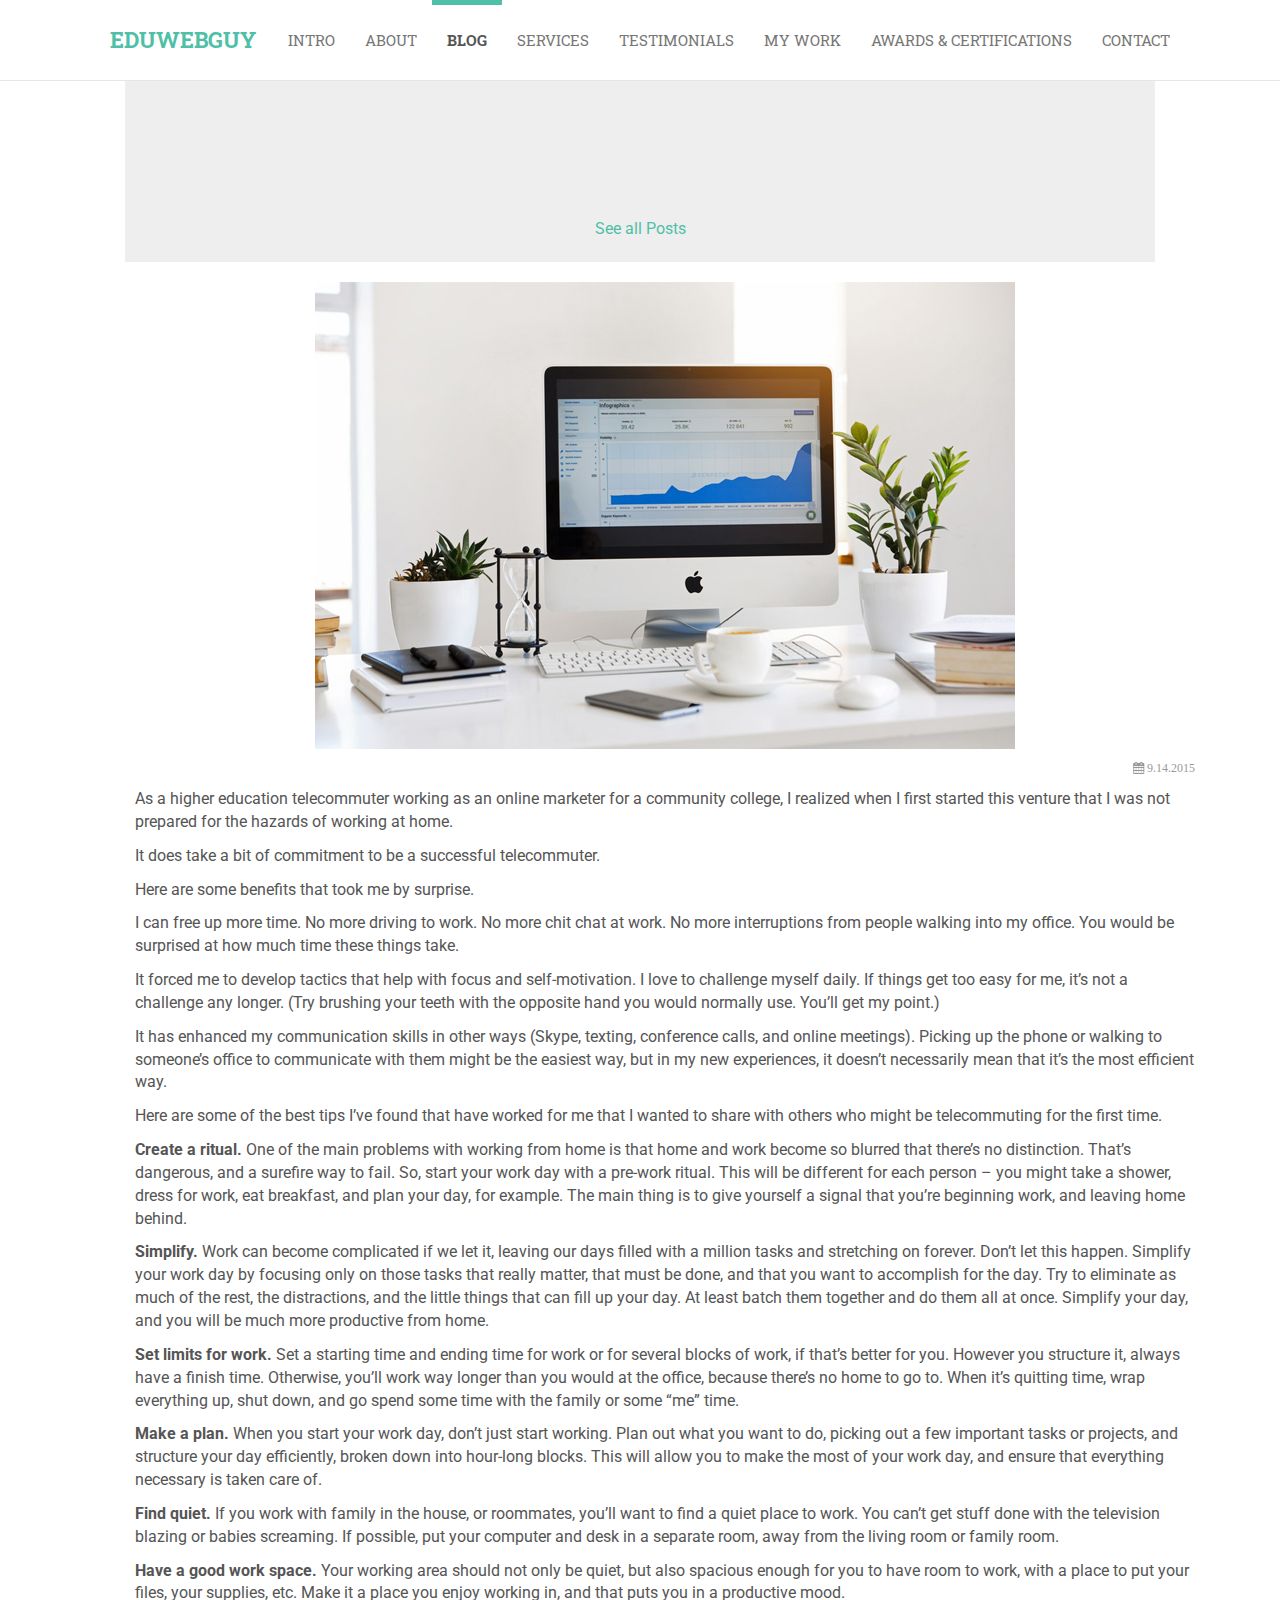
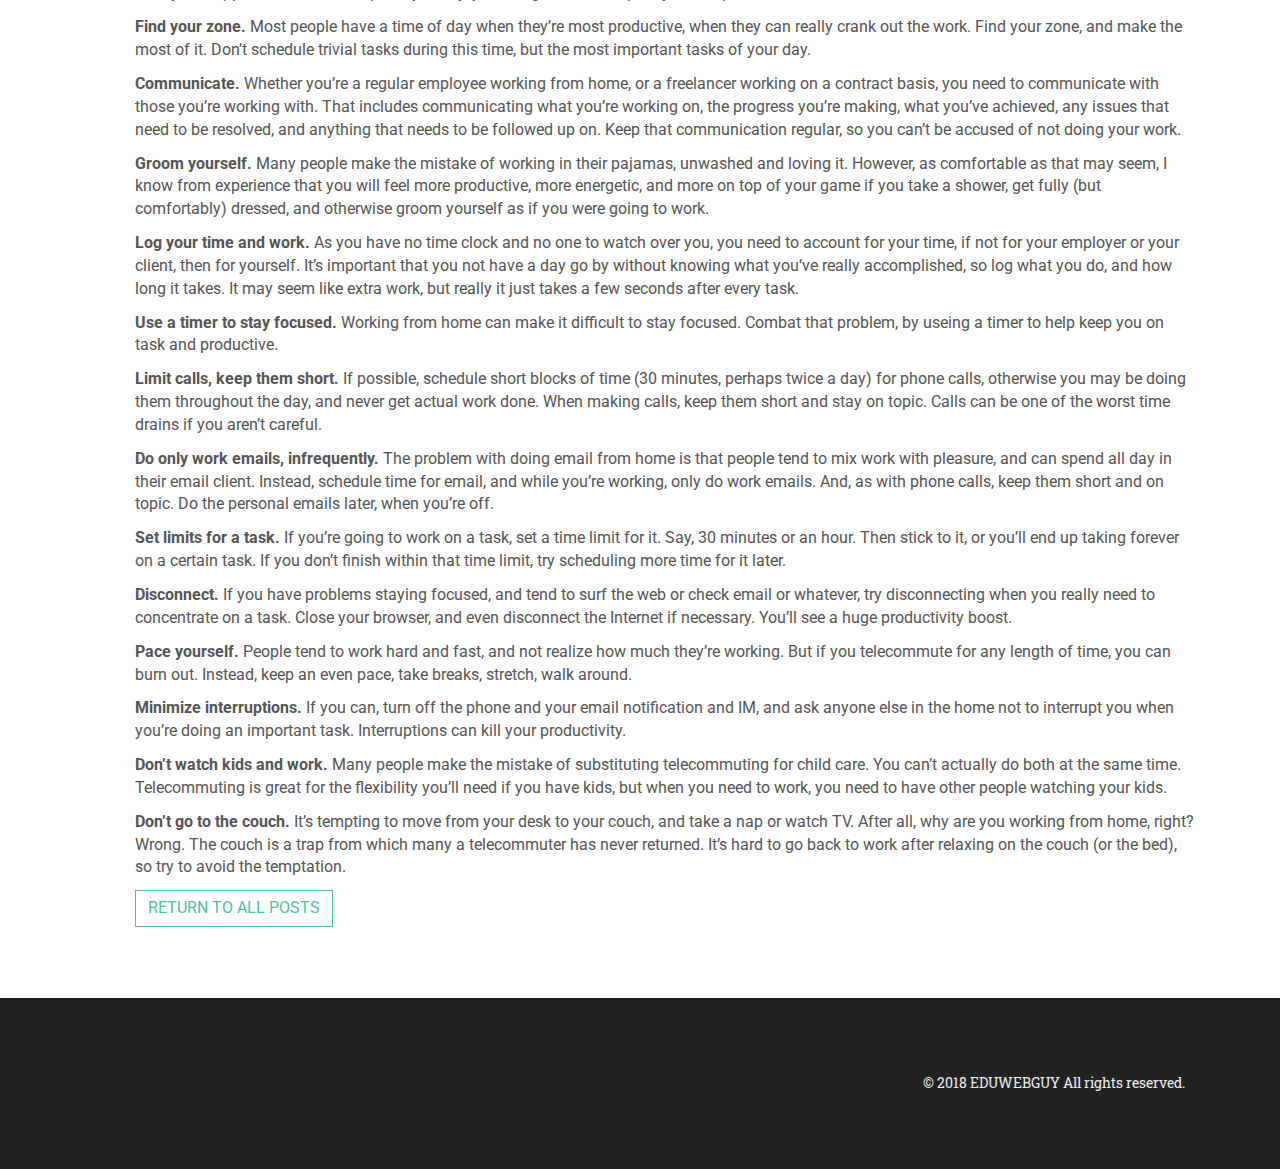
<file: blog/telecommuting.html>
<!DOCTYPE html>
<!--[if lt IE 7]>      <html class="no-js lt-ie9 lt-ie8 lt-ie7"> <![endif]-->
<!--[if IE 7]>         <html class="no-js lt-ie9 lt-ie8"> <![endif]-->
<!--[if IE 8]>         <html class="no-js lt-ie9"> <![endif]-->
<!--[if gt IE 8]><!-->
<html class="no-js">
<!--<![endif]-->

<head>
    <meta charset="utf-8">
    <meta name="robots" content="all,follow">
    <meta name="googlebot" content="index,follow,snippet,archive">
    <meta name="viewport" content="width=device-width, initial-scale=1">
    <meta name="description" content="EDUWEBGUY - David White - Telecommuting">
    <meta name="author" content="David White">
    <meta name="keywords" content="eduwebguy, david white">

    <title>David White | EDUWEBGUY</title>

    <link href='http://fonts.googleapis.com/css?family=Roboto+Slab:400,700,100%7CRoboto:400,700,300,100' rel='stylesheet' type='text/css'>

    <!-- Open Graph Image Tag -->
    <meta property="og:title" content="Telecommuting"/>
    <meta property="og:image" content="http://eduwebguy.com/img/telecommuting.jpg">
    <meta property="og:site_name" content="EDUWEBGUY - David White"/>
    <meta property="og:description" content="As a higher education telecommuter working as an online marketer for a community college, I realized when I first started this venture that I was not prepared for the hazards of working at home."/>
    <meta property="og:type" content="website" />
    <meta property="fb:app_id" content="554789301538415" />
    <meta property="og:url" content="http://eduwebguy.com/blog/telecommuting.html" />



    <!-- Bootstrap and Font Awesome css -->
    <link href="../css/font-awesome.css" rel="stylesheet">
    <link href="../css/bootstrap.min.css" rel="stylesheet">

    <!-- Theme stylesheet -->
    <link href="../css/style.default.css" rel="stylesheet" id="theme-stylesheet">

    <!-- Custom stylesheet - for your changes -->
    <link href="../css/custom.css" rel="stylesheet">

    <!-- owl carousel css -->

    <link href="../css/owl.carousel.css" rel="stylesheet">
    <link href="../css/owl.theme.css" rel="stylesheet">

    <!-- CSS Animations -->
    <link href="../css/animate.css" rel="stylesheet">

    <!-- Mordernizr -->
    <script src="../js/modernizr-2.6.2.min.js"></script>

    <!--Google Analytics -->
    <!-- Global site tag (gtag.js) - Google Analytics -->
<script async src="https://www.googletagmanager.com/gtag/js?id=UA-110544009-1"></script>
<script>
  window.dataLayer = window.dataLayer || [];
  function gtag(){dataLayer.push(arguments);}
  gtag('js', new Date());

  gtag('config', 'UA-110544009-1');
</script>



    <!-- Responsivity for older IE -->
    <!--[if lt IE 9]>
    <script src="js/respond.min.js"></script>
<![endif]-->
</head>

<body data-spy="scroll" data-target="#navigation" data-offset="120">

  <!-- *** NAVBAR ***
_________________________________________________________ -->

  <div class="navbar navbar-default navbar-fixed-top" role="navigation" id="navbar">
      <div class="container">
          <div class="navbar-header">
              <button type="button" class="navbar-toggle" data-toggle="collapse" data-target=".navbar-collapse">
                  <span class="sr-only">Toggle navigation</span>
                  <span class="icon-bar"></span>
                  <span class="icon-bar"></span>
                  <span class="icon-bar"></span>
              </button>
              <a class="navbar-brand scrollTo" href="../index.html#intro">EDUWEBGUY</a>
          </div>

          <div class="navbar-collapse collapse" id="navigation">

              <ul class="nav navbar-nav navbar-right">
                  <li><a href="../index.html#intro">Intro</a>
                  </li>
                  <li><a href="../index.html#about">About</a>
                  </li>
                  <li class="active"><a href="index.html">Blog</a>
                  </li>
                  <li><a href="../index.html#services">Services</a>
                  </li>
                  <li><a href="../index.html#testimonials">Testimonials</a>
                  </li>
                  <li><a href="../index.html#references">My work</a>
                  </li>
                  <li><a href="../index.html#awards">Awards &amp; Certifications</a>
                  </li>
                  <li><a href="../index.html#contact">Contact</a>
                  </li>
              </ul>
          </div>
          <!--/.nav-collapse -->

      </div>
  </div>
  <!-- /#navbar -->

  <!-- *** NAVBAR END *** -->



    <div id="all">




        <!-- *** BLOG ***
_________________________________________________________ -->
        <div class="section" id="blog">
            <div class="container">
                <div class="col-sm-12 blog-post">
                  <div class="col-sm-12" id="blog-heading">
                    <h2 class="title" data-animate="fadeInDown">TELECOMMUTING</h2>
                    <div class="blog-menu"><a href="index.html">See all Posts</a></p>
                    </div>
                  </div>
        <div class="container">
        <p><img src="../img/telecommuting.jpg" alt="Telecommuting" class="img-responsive" ></p>
        <div class="clearfix">
        <p class="date"><i class="fa fa-calendar"> 9.14.2015</i>
        </div>

        <p>As a higher education telecommuter working as an online marketer for a community college, I realized when I first started this venture that I was not prepared for the hazards of working at home.</p>

  <p>It does take a bit of commitment to be a successful telecommuter.</p>

  <p>Here are some benefits that took me by surprise.</p>

  <p>I can free up more time. No more driving to work. No more chit chat at work. No more interruptions from people walking into my office. You would be surprised at how much time these things take.</p>

  <p>It forced me to develop tactics that help with focus and self-motivation. I love to challenge myself daily. If things get too easy for me, it’s not a challenge any longer. (Try brushing your teeth with the opposite hand you would normally use. You’ll get my point.)</p>

  <p>It has enhanced my communication skills in other ways (Skype, texting, conference calls, and online meetings). Picking up the phone or walking to someone’s office to communicate with them might be the easiest way, but in my new experiences, it doesn’t necessarily mean that it’s the most efficient way.</p>

  <p>Here are some of the best tips I’ve found that have worked for me that I wanted to share with others who might be telecommuting for the first time.</p>

  <p><strong>Create a ritual.</strong> One of the main problems with working from home is that home and work become so blurred that there’s no distinction. That’s dangerous, and a surefire way to fail. So, start your work day with a pre-work ritual. This will be different for each person – you might take a shower, dress for work, eat breakfast, and plan your day, for example. The main thing is to give yourself a signal that you’re beginning work, and leaving home behind.</p>

  <p><strong>Simplify.</strong> Work can become complicated if we let it, leaving our days filled with a million tasks and stretching on forever. Don’t let this happen. Simplify your work day by focusing only on those tasks that really matter, that must be done, and that you want to accomplish for the day. Try to eliminate as much of the rest, the distractions, and the little things that can fill up your day. At least batch them together and do them all at once. Simplify your day, and you will be much more productive from home.</p>

  <p><strong>Set limits for work.</strong> Set a starting time and ending time for work or for several blocks of work, if that’s better for you. However you structure it, always have a finish time. Otherwise, you’ll work way longer than you would at the office, because there’s no home to go to. When it’s quitting time, wrap everything up, shut down, and go spend some time with the family or some “me” time.</p>

  <p><strong>Make a plan.</strong> When you start your work day, don’t just start working. Plan out what you want to do, picking out a few important tasks or projects, and structure your day efficiently, broken down into hour-long blocks. This will allow you to make the most of your work day, and ensure that everything necessary is taken care of.</p>

  <p><strong>Find quiet.</strong> If you work with family in the house, or roommates, you’ll want to find a quiet place to work. You can’t get stuff done with the television blazing or babies screaming. If possible, put your computer and desk in a separate room, away from the living room or family room.</p>

  <p><strong>Have a good work space.</strong> Your working area should not only be quiet, but also spacious enough for you to have room to work, with a place to put your files, your supplies, etc. Make it a place you enjoy working in, and that puts you in a productive mood.</p>

  <p><strong>Find your zone.</strong> Most people have a time of day when they’re most productive, when they can really crank out the work. Find your zone, and make the most of it. Don’t schedule trivial tasks during this time, but the most important tasks of your day.</p>

  <p><strong>Communicate.</strong> Whether you’re a regular employee working from home, or a freelancer working on a contract basis, you need to communicate with those you’re working with. That includes communicating what you’re working on, the progress you’re making, what you’ve achieved, any issues that need to be resolved, and anything that needs to be followed up on. Keep that communication regular, so you can’t be accused of not doing your work.</p>

  <p><strong>Groom yourself.</strong> Many people make the mistake of working in their pajamas, unwashed and loving it. However, as comfortable as that may seem, I know from experience that you will feel more productive, more energetic, and more on top of your game if you take a shower, get fully (but comfortably) dressed, and otherwise groom yourself as if you were going to work.</p>

  <p><strong>Log your time and work.</strong> As you have no time clock and no one to watch over you, you need to account for your time, if not for your employer or your client, then for yourself. It’s important that you not have a day go by without knowing what you’ve really accomplished, so log what you do, and how long it takes. It may seem like extra work, but really it just takes a few seconds after every task.</p>

  <p><strong>Use a timer to stay focused.</strong> Working from home can make it difficult to stay focused. Combat that problem, by useing a timer to help keep you on task and productive.</p>

  <p><strong>Limit calls, keep them short.</strong> If possible, schedule short blocks of time (30 minutes, perhaps twice a day) for phone calls, otherwise you may be doing them throughout the day, and never get actual work done. When making calls, keep them short and stay on topic. Calls can be one of the worst time drains if you aren’t careful.</p>

  <p><strong>Do only work emails, infrequently.</strong> The problem with doing email from home is that people tend to mix work with pleasure, and can spend all day in their email client. Instead, schedule time for email, and while you’re working, only do work emails. And, as with phone calls, keep them short and on topic. Do the personal emails later, when you’re off.</p>

  <p><strong>Set limits for a task.</strong> If you’re going to work on a task, set a time limit for it. Say, 30 minutes or an hour. Then stick to it, or you’ll end up taking forever on a certain task. If you don’t finish within that time limit, try scheduling more time for it later.</p>

  <p><strong>Disconnect.</strong> If you have problems staying focused, and tend to surf the web or check email or whatever, try disconnecting when you really need to concentrate on a task. Close your browser, and even disconnect the Internet if necessary. You’ll see a huge productivity boost.</p>

  <p><strong>Pace yourself.</strong> People tend to work hard and fast, and not realize how much they’re working. But if you telecommute for any length of time, you can burn out. Instead, keep an even pace, take breaks, stretch, walk around.</p>

  <p><strong>Minimize interruptions.</strong> If you can, turn off the phone and your email notification and IM, and ask anyone else in the home not to interrupt you when you’re doing an important task. Interruptions can kill your productivity.</p>

  <p><strong>Don’t watch kids and work.</strong> Many people make the mistake of substituting telecommuting for child care. You can’t actually do both at the same time. Telecommuting is great for the flexibility you’ll need if you have kids, but when you need to work, you need to have other people watching your kids.</p>

  <p><strong>Don’t go to the couch.</strong> It’s tempting to move from your desk to your couch, and take a nap or watch TV. After all, why are you working from home, right? Wrong. The couch is a trap from which many a telecommuter has never returned. It’s hard to go back to work after relaxing on the couch (or the bed), so try to avoid the temptation.</p>
        <p class="read-more">
        <a class="btn btn-template-main" href="/blog/index.html">RETURN TO ALL POSTS</a>
        </p>

    </div>
              </div>
          </div>
        </div>






        <!-- *** BLOG END *** -->


        <!-- *** FOOTER ***
_________________________________________________________ -->

        <div class="section" id="footer">
            <div class="container">
                <div class="row">
                  <div class="col-sm-6">

                       <p class="social">
                           <a href="https://www.facebook.com/eduwebguy" target="_blank" class="external facebook" data-animate-hover="shake" data-animate="fadeInUp"><i class="fa fa-facebook"></i></a>
                           <a href="https://www.twitter.com/eduwebguy" target="_blank" class="external twitter" data-animate-hover="shake" data-animate="fadeInUp"><i class="fa fa-twitter"></i></a>
                           <a href="mailto:david@eduwebguy.com" class="email" data-animate-hover="shake" data-animate="fadeInUp"><i class="fa fa-envelope"></i></a>
                       </p>
                   </div>
                    <div>
                        <p>&copy; 2018 EDUWEBGUY All rights reserved.</p>
                    </div>


                    </div>

                </div>

            </div>
            <!-- /.container -->




        </div>
        <!-- /.section -->




        <!-- *** FOOTER END *** -->





    </div>
    <!-- /#all -->

    <!-- #### JAVASCRIPT FILES ### -->

    <!-- js base -->
    <script src="../js/jquery-1.11.0.min.js"></script>
    <script src="../js/bootstrap.min.js"></script>

    <!-- for demo purpose -->
    <script src="../js/jquery.cookie.js"></script>

    <!-- waypoints for scroll spy -->
    <script src="../js/waypoints.min.js"></script>

    <!-- masonry layout -->
    <script src="../js/masonry.pkgd.min.js"></script>

    <!-- owl carousel -->
    <script src="../js/owl.carousel.min.js"></script>


    <!-- jQuery scroll to -->
    <script src="../js/jquery.scrollTo.min.js"></script>

    <!-- jQuery counter -->
    <script src="../js/jquery.counterup.min.js"></script>

    <!-- jQuery parallax -->
    <script src="../js/jquery.parallax-1.1.3.js"></script>

    <!-- main js file -->

    <script src="../js/front.js"></script>




</body>

</html>
</file>
<file: css/style.default.css>
/*

=====================
BODY, HTML
=====================

*/
body {
  font-weight: 400;
}
html,
body,
#all {
  height: 100%;
  min-height: 100%;
}

/*

=====================
HOMEPAGE VIDEO
=====================

*/

.v-header {
  height:100vh;
  display:flex;
  align-items:center;
  color:#fff;
}

.container{
  max-width: 1080px;
  padding-left: 1rem;
  padding-right: 1rem;
  margin: auto;
  text-align: center;
}

.fullscreen-video-wrap{
  position:absolute;
  top:0;
  left:0;
  width:100%;
  height:100vh;
  overflow: hidden;
  }

  .fullscreen-video-wrap video{
    min-width:100%;
    min-height:100%;
  }

.header-overlay{
  height:100vh;
  width:100vw;
  position: absolute;
  top:0;
  left:0;
  background: #2d7b6b;
  z-index:1;
  opacity:0.85;
}

.header-content{
  z-index:2;
}


/*

=====================
NAVBAR
=====================

*/
.navbar {
  border: none;
}
.navbar ul.nav > li > a {
  text-transform: uppercase;
  border-top: solid 5px transparent;
}
.navbar ul.nav > li > a:hover {
  border-top: solid 5px #4fbfa8;
}
@media (max-width: 767px) {
  .navbar ul.nav > li > a:hover {
    border-top: solid 5px transparent;
  }
}
.navbar ul.nav > li.active > a,
.navbar ul.nav > li.open > a {
  text-decoration: none !important;
  border-top: solid 5px #4fbfa8;
  font-weight: bold;
}
@media (max-width: 767px) {
  .navbar ul.nav > li.active > a,
  .navbar ul.nav > li.open > a {
    border-top: solid 5px transparent;
  }
}
/*

=====================
UNIVERSAL SECTION STYLES
=====================

*/

.hp-title {
  font-family: "Roboto", sans-serif;
  color: #fff;
}

.title-large {
  font-size: 4.375rem;
  line-height: 4.375rem;
}

.section {
  position: relative;
  padding-top: 60px;
  padding-bottom: 60px;
  text-align: center;
}
.section:before,
.section:after {
  content: " ";
  display: table;
}
.section:after {
  clear: both;
}
.section:before,
.section:after {
  content: " ";
  display: table;
}
.section:after {
  clear: both;
}
.section h2.title {
  display: inline-block;
  font-size: 50px;
  font-weight: 100;
  padding: 10px 0;
  margin-bottom: 44px;
  text-align: center;
  border-bottom: solid 1px #ccc;
  border-top: solid 1px #ccc;
  text-transform: uppercase;
  line-height: 1.2;
}
.section h2.title span {
  font-size: 40px;
}
@media (max-width: 767px) {
  .section h2.title {
    font-size: 40px;
  }
}
.section .img-responsive {
  margin: 0 auto;
}
.section .dark-mask {
  position: absolute;
  top: 0;
  left: 0;
  width: 100%;
  height: 100%;
  background: #000;
  opacity: 0.4;
  filter: alpha(opacity=40);
}
.section .inline-title {
  display: inline-block;
  padding: 10px;
  border-top: solid 1px #ccc;
  border-bottom: solid 1px #ccc;
  text-transform: uppercase;
}
.text-narrow p {
  font-size: 20px;
  font-weight: 300;
  margin: 0 0 44px;
}
@media (max-width: 767px) {
  .text-narrow p {
    font-size: 16px;
  }
}
.text-gradient {
  background: #13836c;
  color: #fff;
  background-image: -webkit-linear-gradient(top, #13836c 0%, #45b59e 100%);
  background-image: linear-gradient(to bottom, #13836c 0%, #45b59e 100%);
  background-repeat: repeat-x;
  filter: progid:DXImageTransform.Microsoft.gradient(startColorstr='#ff13836c', endColorstr='#ff45b59e', GradientType=0);
}
.text-gradient h2 {
  border-color: #fff;
}
.text-gray {
  background: #f7f7f7;
}
@media (max-width: 991px) {
  .text-gray {
    background: #eeeeee;
  }
}
.text-parallax {
  padding-top: 120px;
  padding-bottom: 120px;
  -webkit-backface-visibility: hidden;
}
.text-parallax.parallax-image1 {
  background: url('../img/parallax.jpg') center center no-repeat fixed;
}
@media (max-width: 991px) {
  .text-parallax {
    padding-top: 80px;
    padding-bottom: 80px;
  }
}
/*
=====================
INTRO
=====================

*/
#intro {
  position: relative;
  height: 100%;
}
#intro .item {
  height: 100%;
  background: url('../img/home.jpg') center center no-repeat;
  -webkit-background-size: cover;
  -moz-background-size: cover;
  -o-background-size: cover;
  background-size: cover;
  -webkit-backface-visibility: hidden;
}
#intro .item .logo {
  margin-bottom: 120px;
  opacity: 0;
  filter: alpha(opacity=0);
  -webkit-backface-visibility: hidden;
}
@media (max-width: 767px) {
  #intro .item .logo {
    margin-bottom: 50px;
  }
}
#intro .item h1 {
  font-size: 60px;
  color: #fff;
  margin-bottom: 40px;
  font-weight: 700;
  opacity: 0;
  filter: alpha(opacity=0);
  -webkit-backface-visibility: hidden;
}
@media (max-width: 991px) {
  #intro .item h1 {
    font-size: 40px;
  }
}
@media (max-width: 767px) {
  #intro .item h1 {
    font-size: 35px;
  }
}
#intro .item h2 {
  color: #fff;
  margin-bottom: 120px;
  font-weight: 400;
  opacity: 0;
  filter: alpha(opacity=0);
  -webkit-backface-visibility: hidden;
}
@media (max-width: 767px) {
  #intro .item h2 {
    font-size: 25px;
    margin-bottom: 20px;
    padding: 0 30px;
  }
}
@media (max-width: 1199px) {
  #intro .item h2 {
    font-size: 25px;
    margin-bottom: 40px;
  }
}
#intro .item .carousel-caption {
  left: 0px;
  right: 0px;

}
#intro .container,
#intro .row {
  height: 100%;
  position: relative;
}
/*

=====================
ABOUT
=====================

*/
.progress-title {
  text-align: left;
  font-weight: 300;
  text-transform: uppercase;
}
.progress-bar-skill1 {
  background-color: #d1d1d1 !important;
  background-color: #9adacd !important;
}
.progress-striped .progress-bar-skill1 {
  background-image: -webkit-linear-gradient(45deg, rgba(255, 255, 255, 0.15) 25%, transparent 25%, transparent 50%, rgba(255, 255, 255, 0.15) 50%, rgba(255, 255, 255, 0.15) 75%, transparent 75%, transparent);
  background-image: linear-gradient(45deg, rgba(255, 255, 255, 0.15) 25%, transparent 25%, transparent 50%, rgba(255, 255, 255, 0.15) 50%, rgba(255, 255, 255, 0.15) 75%, transparent 75%, transparent);
}
.progress-striped .progress-bar-skill1 {
  background-image: -webkit-linear-gradient(45deg, rgba(255, 255, 255, 0.15) 25%, transparent 25%, transparent 50%, rgba(255, 255, 255, 0.15) 50%, rgba(255, 255, 255, 0.15) 75%, transparent 75%, transparent);
  background-image: linear-gradient(45deg, rgba(255, 255, 255, 0.15) 25%, transparent 25%, transparent 50%, rgba(255, 255, 255, 0.15) 50%, rgba(255, 255, 255, 0.15) 75%, transparent 75%, transparent);
}
.progress-bar-skill2 {
  background-color: #c8c7c7 !important;
  background-color: #87d3c4 !important;
}
.progress-striped .progress-bar-skill2 {
  background-image: -webkit-linear-gradient(45deg, rgba(255, 255, 255, 0.15) 25%, transparent 25%, transparent 50%, rgba(255, 255, 255, 0.15) 50%, rgba(255, 255, 255, 0.15) 75%, transparent 75%, transparent);
  background-image: linear-gradient(45deg, rgba(255, 255, 255, 0.15) 25%, transparent 25%, transparent 50%, rgba(255, 255, 255, 0.15) 50%, rgba(255, 255, 255, 0.15) 75%, transparent 75%, transparent);
}
.progress-striped .progress-bar-skill2 {
  background-image: -webkit-linear-gradient(45deg, rgba(255, 255, 255, 0.15) 25%, transparent 25%, transparent 50%, rgba(255, 255, 255, 0.15) 50%, rgba(255, 255, 255, 0.15) 75%, transparent 75%, transparent);
  background-image: linear-gradient(45deg, rgba(255, 255, 255, 0.15) 25%, transparent 25%, transparent 50%, rgba(255, 255, 255, 0.15) 50%, rgba(255, 255, 255, 0.15) 75%, transparent 75%, transparent);
}
.progress-bar-skill3 {
  background-color: #bdbdbd !important;
  background-color: #74cdba !important;
}
.progress-striped .progress-bar-skill3 {
  background-image: -webkit-linear-gradient(45deg, rgba(255, 255, 255, 0.15) 25%, transparent 25%, transparent 50%, rgba(255, 255, 255, 0.15) 50%, rgba(255, 255, 255, 0.15) 75%, transparent 75%, transparent);
  background-image: linear-gradient(45deg, rgba(255, 255, 255, 0.15) 25%, transparent 25%, transparent 50%, rgba(255, 255, 255, 0.15) 50%, rgba(255, 255, 255, 0.15) 75%, transparent 75%, transparent);
}
.progress-striped .progress-bar-skill3 {
  background-image: -webkit-linear-gradient(45deg, rgba(255, 255, 255, 0.15) 25%, transparent 25%, transparent 50%, rgba(255, 255, 255, 0.15) 50%, rgba(255, 255, 255, 0.15) 75%, transparent 75%, transparent);
  background-image: linear-gradient(45deg, rgba(255, 255, 255, 0.15) 25%, transparent 25%, transparent 50%, rgba(255, 255, 255, 0.15) 50%, rgba(255, 255, 255, 0.15) 75%, transparent 75%, transparent);
}
.progress-bar-skill4 {
  background-color: #b3b2b2 !important;
  background-color: #62c6b1 !important;
}
.progress-striped .progress-bar-skill4 {
  background-image: -webkit-linear-gradient(45deg, rgba(255, 255, 255, 0.15) 25%, transparent 25%, transparent 50%, rgba(255, 255, 255, 0.15) 50%, rgba(255, 255, 255, 0.15) 75%, transparent 75%, transparent);
  background-image: linear-gradient(45deg, rgba(255, 255, 255, 0.15) 25%, transparent 25%, transparent 50%, rgba(255, 255, 255, 0.15) 50%, rgba(255, 255, 255, 0.15) 75%, transparent 75%, transparent);
}
.progress-striped .progress-bar-skill4 {
  background-image: -webkit-linear-gradient(45deg, rgba(255, 255, 255, 0.15) 25%, transparent 25%, transparent 50%, rgba(255, 255, 255, 0.15) 50%, rgba(255, 255, 255, 0.15) 75%, transparent 75%, transparent);
  background-image: linear-gradient(45deg, rgba(255, 255, 255, 0.15) 25%, transparent 25%, transparent 50%, rgba(255, 255, 255, 0.15) 50%, rgba(255, 255, 255, 0.15) 75%, transparent 75%, transparent);
}
.progress-bar-skill5 {
  background-color: #a9a8a8 !important;
  background-color: #4fbfa8 !important;
}
.progress-striped .progress-bar-skill5 {
  background-image: -webkit-linear-gradient(45deg, rgba(255, 255, 255, 0.15) 25%, transparent 25%, transparent 50%, rgba(255, 255, 255, 0.15) 50%, rgba(255, 255, 255, 0.15) 75%, transparent 75%, transparent);
  background-image: linear-gradient(45deg, rgba(255, 255, 255, 0.15) 25%, transparent 25%, transparent 50%, rgba(255, 255, 255, 0.15) 50%, rgba(255, 255, 255, 0.15) 75%, transparent 75%, transparent);
}
.progress-striped .progress-bar-skill5 {
  background-image: -webkit-linear-gradient(45deg, rgba(255, 255, 255, 0.15) 25%, transparent 25%, transparent 50%, rgba(255, 255, 255, 0.15) 50%, rgba(255, 255, 255, 0.15) 75%, transparent 75%, transparent);
  background-image: linear-gradient(45deg, rgba(255, 255, 255, 0.15) 25%, transparent 25%, transparent 50%, rgba(255, 255, 255, 0.15) 50%, rgba(255, 255, 255, 0.15) 75%, transparent 75%, transparent);
}
/*

=====================
SERVICES
=====================

*/
.services .icon {
  font-size: 60px;
  text-align: center;
  text-shadow: 5px 5px 0 #2d7b6b;
}
.services .heading {
  font-size: 30px;
  font-weight: 500;
  margin-bottom: 20px;
  text-align: center;
}
.services p,li {
  font-size: 15px;
  text-align: left;
}
/*

=====================
WORKS / REFERENCES
=====================
*/
#filter {
  text-align: center;
  margin: 20px 0;
  padding: 0;
}
#filter li {
  display: inline-block;
  list-style-type: none;
  font-family: 'Roboto Slab', serif;
  margin-bottom: 30px;
  border-top: solid 1px #4fbfa8;
  border-bottom: solid 1px #4fbfa8;
  margin: 0 10px 20px;
  -webkit-transition: all 0.2s ease-out;
  -moz-transition: all 0.2s ease-out;
  transition: all 0.2s ease-out;
}
#filter li a {
  display: inline-block;
  padding: 10px;
}
#filter li.active,
#filter li:hover {
  background: #4fbfa8;
}
#filter li.active a,
#filter li:hover a {
  color: #fff;
  text-decoration: none;
}
#references-masonry {
  margin: 0 15px;
  visibility: hidden;
}
@media (max-width: 991px) {
  #references-masonry {
    margin: 0 auto;
  }
}
.reference-item {
  width: 255px;
  overflow: hidden;
}
@media (max-width: 1199px) {
  .reference-item {
    width: 205px;
  }
}
@media (max-width: 991px) {
  .reference-item {
    width: 300px;
  }
}
@media (max-width: 350px) {
  .reference-item {
    width: 260px;
  }
}
.reference-item .reference {
  margin-bottom: 30px;
  background: #4fbfa8;
}
.reference-item .reference a {
  display: block;
  position: relative;
  width: 100%;
  height: 100%;
  overflow: hidden;
}
.reference-item .reference a .overlay {
  display: block;
  position: absolute;
  left: 0;
  top: 100%;
  width: 100%;
  height: 100%;
  background: #333;
  -webkit-box-sizing: 'border-box';
  -moz-box-sizing: 'border-box';
  box-sizing: 'border-box';
  padding: 20px;
  color: #fff;
  text-align: center;
  -webkit-transition: all 0.2s ease-out;
  -moz-transition: all 0.2s ease-out;
  transition: all 0.2s ease-out;
}
.reference-item .reference a .overlay h3 {
  text-transform: uppercase;
  font-weight: 500;
}
.reference-item .reference a img {
  -webkit-transition: all 0.2s ease-out;
  -moz-transition: all 0.2s ease-out;
  transition: all 0.2s ease-out;
}
.reference-item .reference a:hover .overlay,
.reference-item .reference a:focus .overlay {
  display: block;
  top: 0;
  opacity: 0.8;
  filter: alpha(opacity=80);
}
.reference-item .reference a:hover img,
.reference-item .reference a:focus img {
  -webkit-transform: scale(1.2, 1.2);
  -ms-transform: scale(1.2, 1.2);
  transform: scale(1.2, 1.2);
}
#detail {
  padding: 20px 0;
  max-width: 900px;
  margin: 0 auto 0;
  display: none;
  opacity: 0;
  filter: alpha(opacity=0);
  text-align: left;
}
#detail .close {
  position: relative;
  font-size: 50px;
  z-index: 100;
}
#detail .buttons {
  text-align: center;
  margin-top: 40px;
}
#detail .buttons a {
  margin: 0 10px 10px;
}
#detail h1 {
  display: inline-block;
  font-size: 40px;
  font-weight: 100;
  padding: 10px 0;
  margin: 22px 0;
  text-align: center;
  border-bottom: solid 1px #ccc;
  border-top: solid 1px #ccc;
  text-transform: uppercase;
  line-height: 1.2;
}
@media (max-width: 767px) {
  #detail h1 {
    font-size: 30px;
  }
}

/*

=====================
CUSTOMERS
=====================

*/
.customer {
  text-align: center;
}
.customer img {
  display: inline-block;
  margin-top: 10px;
  margin-bottom: 10px;
}
/*

=====================
SHOWCASE
=====================

*/
.showcase {
  position: relative;
  z-index: 2;
}
.showcase .item {
  text-align: center;
  text-shadow: 0 1px 2px rgba(0, 0, 0, 0.6);
}
.showcase .item .icon {
  display: inline-block;
  width: 50px;
  height: 50px;
  color: #fff;
  line-height: 50px;
  border-radius: 25px;
  border: solid 1px #fff;
}
.showcase .item h4 {
  font-weight: 400;
  color: #fff;
  text-transform: uppercase;
  line-height: 1.5;
  font-family: Roboto, "Helvetica Neue", Helvetica, Arial, sans-serif;
}
.showcase .item h4 span {
  font-weight: 100;
  font-size: 41px;
}
/*

=====================
TESTIMONIALS
=====================

*/
.testimonials {
  padding: 0;
  margin: 40px 0;
  text-align: left;
}
.testimonials .item {
  list-style-type: none;
  margin: 0 5px;
  background: #fff;
  padding-bottom: 80px;
  -webkit-box-sizing: border-box;
  -moz-box-sizing: border-box;
  box-sizing: border-box;
}
.testimonials .item .testimonial {
  position: relative;
  padding: 20px;
}
.testimonials .item .testimonial:before,
.testimonials .item .testimonial:after {
  content: " ";
  display: table;
}
.testimonials .item .testimonial:after {
  clear: both;
}
.testimonials .item .testimonial:before,
.testimonials .item .testimonial:after {
  content: " ";
  display: table;
}
.testimonials .item .testimonial:after {
  clear: both;
}
.testimonials .item .testimonial .text {
  color: #999999;
  margin-bottom: 40px;
}
.testimonials .item .testimonial .bottom {
  position: absolute;
  left: 0;
  bottom: 0;
  width: 100%;
  -webkit-box-sizing: border-box;
  -moz-box-sizing: border-box;
  box-sizing: border-box;
  padding: 20px;
  height: 50px;
}
.testimonials .item .testimonial .bottom .icon {
  color: #4fbfa8;
  font-size: 30px;
  float: left;
  width: 20%;
}
@media (max-width: 350px) {
  .testimonials .item .testimonial .bottom .icon {
    display: none;
  }
}
.testimonials .item .testimonial .name-picture {
  float: right;
  width: 80%;
  text-align: right;
}
.testimonials .item .testimonial .name-picture h5 {
  font-size: 16px;
  text-transform: uppercase;
  text-align: left;
}
.testimonials .item .testimonial .name-picture p {
  color: #999999;
  margin: 0;
  font-size: 14px;
  text-align: left;
}
.testimonials .item .testimonial .name-picture img {
  float: right;
  width: 60px;
  border-radius: 30px;
  margin-left: 10px;
}
@media (max-width: 350px) {
  .testimonials .item .testimonial .name-picture {
    width: 100%;
  }
}

/*
=====================
AWARDS
=====================
*/
.reference p {
font-family: 'Roboto Slab', serif;
color: #4fbfa8;
margin-top: 10px;
margin-bottom: 30px;
}
/*

=====================
CONTACT
=====================

*/
.contact {
  background: #fff;
}
.contact form {
  margin-top: 40px;
}
.contact form input,
.contact form textarea {
  margin-top: 20px;
}
/*



=====================
MAP
=====================

*/
#map {
  height: 400px;
}
/*

=====================
FOOTER
=====================

*/
#footer {
  background: #222222;
  font-size: 14px;
  line-height: 50px;
}
#footer p.social {
  text-align: left;
}
#footer p.social a {
  margin-left: 10px;
  color: #fff;
  display: inline-block;
  width: 50px;
  height: 50px;
  border-radius: 25px;
  line-height: 50px;
  font-size: 25px;
  vertical-align: middle;
  text-align: center;
  -webkit-transition: all 0.2s ease-out;
  -moz-transition: all 0.2s ease-out;
  transition: all 0.2s ease-out;
}
#footer p.social a.facebook {
  background-color: #4460ae;
}
#footer p.social a.twitter {
  background-color: #00aced;
}

#footer p.social a.email {
  background-color: #4a7f45;
}
@media (max-width: 767px) {
  #footer p.social {
    text-align: center;
    margin-bottom: 20px;
  }
}
#footer p {
  margin: 0;
  text-align: right;
  color: #eeeeee;
  font-family: 'Roboto Slab', serif;
}
@media (max-width: 767px) {
  #footer p {
    text-align: center;
  }
}
#footer p.template-bootstrapious {
  margin-top: 20px;
  text-align: center;
  color: #999999;
  font-family: 'Roboto Slab', serif;
  font-size: 14px;
  font-family: Roboto, "Helvetica Neue", Helvetica, Arial, sans-serif;
}
#footer p.template-bootstrapious a {
  color: #999999;
}
@media (max-width: 767px) {
  #footer p.template-bootstrapious {
    text-align: center;
  }
}


/*
=====================
BLOG
=====================
*/

#blog-heading {
  text-align: center;
  background:#eee;
  padding: 10px 0;
  margin-bottom: 20px;
}

.blog-menu {
  text-align: center;
}



.blog-listing h3 {
  text-transform: uppercase;
  margin: 0 0 10px;
  font-size: 24px;
  letter-spacing: 0.08em;
  font-weight: 600;
}


.blog-listing p {
  text-align: left;
  font-size: 14px;
}


.blog-listing .date {
  float:right;
  font-size: 12px;
  opacity: 0.6;
}


.blog-listing .read-more {
  text-align:left;
}


.blog-listing .btn-template-main {
  color: #4fbfa8;
  background-color: #fff;
  border-color: #4fbfa8;
}


.blog-listing .btn-template-main:hover {
  color: #fff;
  background-color: #4fbfa8;

}

.blog-listing .border{
  border:1px solid black;
}

.blog-post p {
  text-align: left;
}


.blog-post .date {
  float:right;
  font-size: 12px;
  opacity: 0.6;

}

.blog-post .read-more {
  text-align:left;
}


.blog-post .btn-template-main {
  color: #4fbfa8;
  background-color: #fff;
  border-color: #4fbfa8;
}


.blog-post .btn-template-main:hover {
  color: #fff;
  background-color: #4fbfa8;

}

.blog-post .border{
  border:1px solid black;
}


=====================
GENERAL
=====================

*/
button,
a.btn,
input.btn {
  -webkit-transition: all 0.2s ease-out;
  -moz-transition: all 0.2s ease-out;
  transition: all 0.2s ease-out;
}
strong {
  font-weight: 700;
}
.mb20 {
  margin-bottom: 30px;
}
.mt-big {
  margin-top: 30px;
}
.affix,
.navbar-fixed-top {
  -webkit-transform: scale3d(1, 1, 1);
}
#style-switch-button {
  position: fixed;
  top: 100px;
  left: 0px;
  border-radius: 0;
}
#style-switch {
  -webkit-box-sizing: border-box;
  -moz-box-sizing: border-box;
  box-sizing: border-box;
  width: 250px;
  padding: 20px;
  position: fixed;
  top: 140px;
  left: 0;
  background: #fff;
  border: solid 1px #eeeeee;
}
.clearfix:before,
.clearfix:after,
.nav:before,
.nav:after,
.navbar:before,
.navbar:after {
  content: " ";
  display: table;
}
.clearfix:after,
.nav:after,
.navbar:after {
  clear: both;
}
.center-block {
  display: block;
  margin-left: auto;
  margin-right: auto;
}
.pull-right {
  float: right !important;
}
.pull-left {
  float: left !important;
}
.hide {
  display: none !important;
}
.show {
  display: block !important;
}
.invisible {
  visibility: hidden;
}
.text-hide {
  font: 0/0 a;
  color: transparent;
  text-shadow: none;
  background-color: transparent;
  border: 0;
}
.hidden {
  display: none !important;
  visibility: hidden !important;
}
.affix {
  position: fixed;
}
/* Original Boostrap template overwrite */
/* nav */
.nav {
  margin-bottom: 0;
  padding-left: 0;
  list-style: none;
}
.nav > li > a {
  padding: 10px 15px;
}
.nav > li > a:hover,
.nav > li > a:focus {
  background-color: #eeeeee;
}
.nav > li.disabled > a {
  color: #999999;
}
.nav > li.disabled > a:hover,
.nav > li.disabled > a:focus {
  color: #999999;
}
.nav .open > a,
.nav .open > a:hover,
.nav .open > a:focus {
  background-color: #eeeeee;
  border-color: #4fbfa8;
}
.nav-tabs {
  border-bottom: 1px solid #dddddd;
}
.nav-tabs > li > a {
  line-height: 1.42857143;
  border-radius: 0 0 0 0;
}
.nav-tabs > li > a:hover {
  border-color: #eeeeee #eeeeee #dddddd;
}
.nav-tabs > li.active > a,
.nav-tabs > li.active > a:hover,
.nav-tabs > li.active > a:focus {
  color: #555555;
  background-color: #ffffff;
  border: 1px solid #dddddd;
}
.nav-pills > li > a {
  border-radius: 0;
}
.nav-pills > li.active > a,
.nav-pills > li.active > a:hover,
.nav-pills > li.active > a:focus {
  color: #ffffff;
  background-color: #4fbfa8;
}
.nav-tabs-justified > li > a {
  border-radius: 0;
}
.nav-tabs-justified > .active > a,
.nav-tabs-justified > .active > a:hover,
.nav-tabs-justified > .active > a:focus {
  border: 1px solid #dddddd;
}
@media (min-width: 768px) {
  .nav-tabs-justified > li > a {
    border-bottom: 1px solid #dddddd;
    border-radius: 0 0 0 0;
  }
  .nav-tabs-justified > .active > a,
  .nav-tabs-justified > .active > a:hover,
  .nav-tabs-justified > .active > a:focus {
    border-bottom-color: #ffffff;
  }
}
/* navbar */
.navbar {
  font-family: 'Roboto Slab', serif;
  min-height: 80px;
  margin-bottom: 30px;
  border-bottom: 1px solid transparent;
}
@media (min-width: 768px) {
  .navbar {
    border-radius: 0;
  }
}
.navbar-collapse {
  max-height: 340px;
  overflow-x: visible;
  padding-right: 15px;
  padding-left: 15px;
}
.navbar-collapse.in {
  overflow-y: auto;
}
@media (min-width: 768px) and (max-width: 991px) {
  .navbar-collapse {
    font-size: 14px;
  }
}
@media (min-width: 768px) {
  .navbar-collapse {
    width: auto;
    border-top: 0;
    box-shadow: none;
  }
  .navbar-collapse.collapse {
    display: block !important;
    height: auto !important;
    padding-bottom: 0;
    overflow: visible !important;
  }
  .navbar-collapse.in {
    overflow-y: visible;
  }
  .navbar-fixed-top .navbar-collapse,
  .navbar-static-top .navbar-collapse,
  .navbar-fixed-bottom .navbar-collapse {
    padding-left: 0;
    padding-right: 0;
  }
}
.container > .navbar-header,
.container-fluid > .navbar-header,
.container > .navbar-collapse,
.container-fluid > .navbar-collapse {
  margin-right: -15px;
  margin-left: -15px;
}
@media (min-width: 768px) {
  .container > .navbar-header,
  .container-fluid > .navbar-header,
  .container > .navbar-collapse,
  .container-fluid > .navbar-collapse {
    margin-right: 0;
    margin-left: 0;
  }
}
.navbar-brand {
  float: left;
  padding: 29px 15px;
  color: #4fbfa8;
  font-family: 'Roboto Slab', serif;
  font-size: 22px;
  text-transform: uppercase;
  font-weight: 700;
  line-height: 22px;
  height: 80px;
}
.navbar-brand:hover,
.navbar-brand:focus {
  text-decoration: none;
}
@media (min-width: 768px) {
  .navbar > .container .navbar-brand,
  .navbar > .container-fluid .navbar-brand {
    margin-left: -15px;
  }
}
.navbar-toggle {
  padding: 9px 10px !important;
  margin-top: 23px;
  margin-bottom: 23px;
  margin-right: 15px;
  border-radius: 0;
}
.navbar-nav {
  margin: 14.5px -15px;
}
.navbar-nav > li > a {
  padding-top: 10px;
  padding-bottom: 10px;
  line-height: 22px;
}
@media (max-width: 767px) {
  .navbar-nav .open .dropdown-menu > li > a,
  .navbar-nav .open .dropdown-menu .dropdown-header {
    padding: 5px 15px 5px 25px;
  }
  .navbar-nav .open .dropdown-menu > li > a {
    line-height: 22px;
  }
  .navbar-nav .open .dropdown-menu > li > a:hover,
  .navbar-nav .open .dropdown-menu > li > a:focus {
    background-image: none;
  }
}
@media (min-width: 768px) {
  .navbar-nav {
    float: left;
    margin: 0;
  }
  .navbar-nav > li {
    float: left;
  }
  .navbar-nav > li > a {
    padding-top: 24px;
    padding-bottom: 29px;
  }
  .navbar-nav.navbar-right:last-child {
    margin-right: -15px;
  }
}
.navbar-form {
  margin-left: -15px;
  margin-right: -15px;
  padding: 10px 15px;
  border: none;
  margin-top: 22px;
  margin-bottom: 22px;
}
@media (max-width: 767px) {
  .navbar-form .form-group {
    margin-bottom: 5px;
  }
}
.navbar-btn {
  margin-top: 22px;
  margin-bottom: 22px;
}
.navbar-btn.btn-sm {
  margin-top: 23.5px;
  margin-bottom: 23.5px;
}
.navbar-btn.btn-xs {
  margin-top: 29px;
  margin-bottom: 29px;
}
.navbar-text {
  margin-top: 29px;
  margin-bottom: 29px;
}
@media (min-width: 768px) {
  .navbar-text {
    float: left;
    margin-left: 15px;
    margin-right: 15px;
  }
  .navbar-text.navbar-right:last-child {
    margin-right: 0;
  }
}
.navbar-default {
  background-color: #ffffff;
  border-bottom-color: #e6e6e6;
}
.navbar-default .navbar-brand {
  color: #4fbfa8;
}
.navbar-default .navbar-brand:hover,
.navbar-default .navbar-brand:focus {
  color: #3aa18c;
  background-color: transparent;
}
.navbar-default .navbar-text {
  color: #777777;
}
.navbar-default .navbar-nav > li > a {
  color: #777777;
}
.navbar-default .navbar-nav > li > a:hover,
.navbar-default .navbar-nav > li > a:focus {
  color: #333333;
  background-color: transparent;
}
.navbar-default .navbar-nav > .active > a,
.navbar-default .navbar-nav > .active > a:hover,
.navbar-default .navbar-nav > .active > a:focus {
  color: #555555;
  background-color: transparent;
}
.navbar-default .navbar-nav > .disabled > a,
.navbar-default .navbar-nav > .disabled > a:hover,
.navbar-default .navbar-nav > .disabled > a:focus {
  color: #cccccc;
  background-color: transparent;
}
.navbar-default .navbar-toggle {
  border-color: #4fbfa8;
}
.navbar-default .navbar-toggle:hover,
.navbar-default .navbar-toggle:focus {
  background-color: #ffffff;
}
.navbar-default .navbar-toggle .icon-bar {
  background-color: #4fbfa8;
}
.navbar-default .navbar-collapse {
  border-color: #e6e6e6;
}
.navbar-default .navbar-nav > .open > a,
.navbar-default .navbar-nav > .open > a:hover,
.navbar-default .navbar-nav > .open > a:focus {
  background-color: transparent;
  color: #555555;
}
@media (max-width: 767px) {
  .navbar-default .navbar-nav .open .dropdown-menu > li > a {
    color: #777777;
  }
  .navbar-default .navbar-nav .open .dropdown-menu > li > a:hover,
  .navbar-default .navbar-nav .open .dropdown-menu > li > a:focus {
    color: #333333;
    background-color: transparent;
  }
  .navbar-default .navbar-nav .open .dropdown-menu > .active > a,
  .navbar-default .navbar-nav .open .dropdown-menu > .active > a:hover,
  .navbar-default .navbar-nav .open .dropdown-menu > .active > a:focus {
    color: #555555;
    background-color: transparent;
  }
  .navbar-default .navbar-nav .open .dropdown-menu > .disabled > a,
  .navbar-default .navbar-nav .open .dropdown-menu > .disabled > a:hover,
  .navbar-default .navbar-nav .open .dropdown-menu > .disabled > a:focus {
    color: #cccccc;
    background-color: transparent;
  }
}
.navbar-default .navbar-link {
  color: #777777;
}
.navbar-default .navbar-link:hover {
  color: #333333;
}
@media (min-width: 768px) {
  .navbar-default .navbar-left {
    float: left !important;
  }
  .navbar-default .navbar-right {
    float: right !important;
  }
}
/* scaffolding */
body {
  font-family: Roboto, "Helvetica Neue", Helvetica, Arial, sans-serif;
  font-size: 16px;
  line-height: 1.42857143;
  color: #555555;
  background-color: #ffffff;
}
a {
  color: #4fbfa8;
  text-decoration: none;
}
a:hover,
a:focus {
  color: #348e7b;
  text-decoration: underline;
}
a:focus {
  outline: thin dotted;
  outline: 5px auto -webkit-focus-ring-color;
  outline-offset: -2px;
}
.img-rounded {
  border-radius: 0;
}
hr {
  margin-top: 22px;
  margin-bottom: 22px;
  border: 0;
  border-top: 1px solid #eeeeee;
}
/* breadcrumbs */
.breadcrumb {
  padding: 8px 0;
  margin-bottom: 22px;
  background-color: #ffffff;
  border-radius: 0;
  text-align: right;
}
.breadcrumb > li + li:before {
  content: ">\00a0";
  color: #cccccc;
}
.breadcrumb > .active {
  color: #999999;
}
@media (max-width: 991px) {
  .breadcrumb {
    padding: 8px 0;
    text-align: center;
  }
}
/* buttons  */
.btn {
  font-weight: normal;
  font-family: Roboto, "Helvetica Neue", Helvetica, Arial, sans-serif;
  text-transform: uppercase;
  padding: 6px 12px;
  font-size: 16px;
  line-height: 1.42857143;
  border-radius: 0;
}
.btn-primary {
  color: #4fbfa8;
  background-color: #ffffff;
  border-color: #4fbfa8;
}
.btn-primary:hover,
.btn-primary:focus,
.btn-primary:active,
.btn-primary.active,
.open .dropdown-toggle.btn-primary {
  color: #4fbfa8;
  background-color: #ebebeb;
  border-color: #389985;
}
.btn-primary:active,
.btn-primary.active,
.open .dropdown-toggle.btn-primary {
  background-image: none;
}
.btn-primary.disabled,
.btn-primary[disabled],
fieldset[disabled] .btn-primary,
.btn-primary.disabled:hover,
.btn-primary[disabled]:hover,
fieldset[disabled] .btn-primary:hover,
.btn-primary.disabled:focus,
.btn-primary[disabled]:focus,
fieldset[disabled] .btn-primary:focus,
.btn-primary.disabled:active,
.btn-primary[disabled]:active,
fieldset[disabled] .btn-primary:active,
.btn-primary.disabled.active,
.btn-primary[disabled].active,
fieldset[disabled] .btn-primary.active {
  background-color: #ffffff;
  border-color: #4fbfa8;
}
.btn-primary .badge {
  color: #ffffff;
  background-color: #4fbfa8;
}
.btn-primary:hover,
.btn-primary:focus,
.btn-primary:active,
.btn-primary.active {
  background: #4fbfa8;
  color: #ffffff;
}
.btn-lg {
  padding: 10px 16px;
  font-size: 20px;
  line-height: 1.33;
  border-radius: 0;
}
.btn-sm {
  padding: 5px 10px;
  font-size: 14px;
  line-height: 1.5;
  border-radius: 0;
}
.btn-xs {
  padding: 1px 5px;
  font-size: 14px;
  line-height: 1.5;
  border-radius: 0;
}
/* dropdowns */
.dropdown-menu > li > a {
  padding: 5px 20px;
}
/* labels */
.label {
  font-family: Roboto, "Helvetica Neue", Helvetica, Arial, sans-serif;
  font-weight: normal;
  text-transform: uppercase;
}
/* forms.less */
label {
  font-weight: normal;
}
.form-control {
  height: 36px;
  padding: 6px 12px;
  font-size: 16px;
  line-height: 1.42857143;
  color: #555555;
  background-color: #ffffff;
  border: 1px solid #cccccc;
  border-radius: 0;
  -webkit-box-shadow: inset 0 1px 1px rgba(0, 0, 0, 0.075);
  box-shadow: inset 0 1px 1px rgba(0, 0, 0, 0.075);
  -webkit-transition: border-color ease-in-out .15s, box-shadow ease-in-out .15s;
  transition: border-color ease-in-out .15s, box-shadow ease-in-out .15s;
}
.form-control:focus {
  border-color: #66afe9;
  outline: 0;
  -webkit-box-shadow: inset 0 1px 1px rgba(0,0,0,.075), 0 0 8px rgba(102, 175, 233, 0.6);
  box-shadow: inset 0 1px 1px rgba(0,0,0,.075), 0 0 8px rgba(102, 175, 233, 0.6);
}
.form-control::-moz-placeholder {
  color: #999999;
  opacity: 1;
}
.form-control:-ms-input-placeholder {
  color: #999999;
}
.form-control::-webkit-input-placeholder {
  color: #999999;
}
.form-control[disabled],
.form-control[readonly],
fieldset[disabled] .form-control {
  background-color: #eeeeee;
}
.form-group {
  margin-bottom: 20px;
}
/* pager*/
.pager {
  margin: 22px 0;
  border-top: solid 1px #eeeeee;
  padding-top: 22px;
  text-transform: uppercase;
  font-family: Roboto, "Helvetica Neue", Helvetica, Arial, sans-serif;
}
.pager li {
  display: inline;
}
.pager li > a,
.pager li > span {
  background-color: #ffffff;
  border: 1px solid #4fbfa8;
  border-radius: 0;
}
.pager li > a:hover,
.pager li > a:focus {
  text-decoration: none;
  color: #fff;
  background-color: #4fbfa8;
}
.pager .disabled > a,
.pager .disabled > a:hover,
.pager .disabled > a:focus,
.pager .disabled > span {
  color: #999999;
  background-color: #ffffff;
  border-color: #ddd;
}
/* pagination */
.pagination {
  margin: 22px 0;
  font-family: Roboto, "Helvetica Neue", Helvetica, Arial, sans-serif;
  border-radius: 0;
}
.pagination > li > a,
.pagination > li > span {
  padding: 6px 12px;
  line-height: 1.42857143;
  text-decoration: none;
  color: #4fbfa8;
  background-color: #ffffff;
  border: 1px solid #dddddd;
}
.pagination > li > a:hover,
.pagination > li > span:hover,
.pagination > li > a:focus,
.pagination > li > span:focus {
  color: #4fbfa8;
  background-color: #bfe8df;
  border-color: #dddddd;
}
.pagination > .active > a,
.pagination > .active > span,
.pagination > .active > a:hover,
.pagination > .active > span:hover,
.pagination > .active > a:focus,
.pagination > .active > span:focus {
  z-index: 2;
  color: #ffffff;
  background-color: #4fbfa8;
  border-color: #4fbfa8;
}
.pagination > .disabled > span,
.pagination > .disabled > span:hover,
.pagination > .disabled > span:focus,
.pagination > .disabled > a,
.pagination > .disabled > a:hover,
.pagination > .disabled > a:focus {
  color: #999999;
  background-color: #ffffff;
  border-color: #dddddd;
}
/* responsive utilities */
@media (max-width: 767px) {
  .text-center-xs {
    text-align: center !important;
  }
  .text-center-xs img {
    display: block;
    margin-left: auto;
    margin-right: auto;
  }
}
@media (min-width: 768px) and (max-width: 991px) {
  .text-center-sm {
    text-align: center !important;
  }
  .text-center-sm img {
    display: block;
    margin-left: auto;
    margin-right: auto;
  }
}
/* type */
h1,
h2,
h3,
h4,
h5,
h6,
.h1,
.h2,
.h3,
.h4,
.h5,
.h6 {
  font-family: 'Roboto Slab', serif;
  font-weight: 500;
  line-height: 1.1;
  color: inherit;
}
h1,
.h1,
h2,
.h2,
h3,
.h3 {
  margin-top: 22px;
  margin-bottom: 22px;
}
p {
  margin: 0 0 11px;
}
.lead {
  margin-bottom: 22px;
  font-size: 18px;
}
@media (min-width: 768px) {
  .lead {
    font-size: 24px;
  }
}
.text-small {
  font-size: 14px;
}
.text-large {
  font-size: 20px;
}
.text-italic {
  font-style: italic;
}
.text-primary {
  color: #4fbfa8;
}
a.text-primary:hover {
  color: #3aa18c;
}
.bg-primary {
  color: #fff;
  background-color: #4fbfa8;
}
a.bg-primary:hover {
  background-color: #3aa18c;
}
abbr[title],
abbr[data-original-title] {
  border-bottom: 1px dotted #999999;
}
blockquote {
  padding: 11px 22px;
  margin: 0 0 22px;
  font-size: 16px;
  border-left: 5px solid #4fbfa8;
}
blockquote footer,
blockquote small,
blockquote .small {
  display: block;
  font-size: 80%;
  line-height: 1.42857143;
  color: #999999;
}
blockquote footer:before,
blockquote small:before,
blockquote .small:before {
  content: '\2014 \00A0';
}
.blockquote-reverse,
blockquote.pull-right {
  border-right: 5px solid #4fbfa8;
}
address {
  margin-bottom: 22px;
  line-height: 1.42857143;
}
.panel {
  margin-bottom: 22px;
  background-color: #ffffff;
  border: 1px solid transparent;
  border-radius: 0;
  -webkit-box-shadow: 0 0 0;
  box-shadow: 0 0 0;
}
.panel-primary {
  border-color: #4fbfa8;
}
.panel-primary > .panel-heading {
  color: #ffffff;
  background-color: #4fbfa8;
  border-color: #4fbfa8;
}
.panel-primary > .panel-heading + .panel-collapse .panel-body {
  border-top-color: #4fbfa8;
}
.panel-primary > .panel-footer + .panel-collapse .panel-body {
  border-bottom-color: #4fbfa8;
}
.panel-primary .panel-title {
  font-weight: 300;
}
.panel-primary .panel-title a:hover {
  color: #fff;
  text-decoration: none;
}
a.badge:hover,
a.badge:focus {
  color: #ffffff;
  text-decoration: none;
  cursor: pointer;
}
a.list-group-item.active > .badge,
.nav-pills > .active > a > .badge {
  color: #4fbfa8;
  background-color: #ffffff;
}
.nav-pills > li > a > .badge {
  margin-left: 3px;
}
.tooltip {
  position: absolute;
  z-index: 1030;
  display: block;
  visibility: visible;
  font-size: 14px;
  line-height: 1.4;
  opacity: 0;
  filter: alpha(opacity=0);
}
.tooltip.in {
  opacity: 0.9;
  filter: alpha(opacity=90);
}
.tooltip.top {
  margin-top: -3px;
  padding: 5px 0;
}
.tooltip.right {
  margin-left: 3px;
  padding: 0 5px;
}
.tooltip.bottom {
  margin-top: 3px;
  padding: 5px 0;
}
.tooltip.left {
  margin-left: -3px;
  padding: 0 5px;
}
.tooltip-inner {
  max-width: 200px;
  padding: 3px 8px;
  color: #ffffff;
  text-align: center;
  text-decoration: none;
  background-color: #4fbfa8;
  border-radius: 0;
}
.tooltip-arrow {
  position: absolute;
  width: 0;
  height: 0;
  border-color: transparent;
  border-style: solid;
}
.tooltip.top .tooltip-arrow {
  bottom: 0;
  left: 50%;
  margin-left: -5px;
  border-width: 5px 5px 0;
  border-top-color: #4fbfa8;
}
.tooltip.top-left .tooltip-arrow {
  bottom: 0;
  left: 5px;
  border-width: 5px 5px 0;
  border-top-color: #4fbfa8;
}
.tooltip.top-right .tooltip-arrow {
  bottom: 0;
  right: 5px;
  border-width: 5px 5px 0;
  border-top-color: #4fbfa8;
}
.tooltip.right .tooltip-arrow {
  top: 50%;
  left: 0;
  margin-top: -5px;
  border-width: 5px 5px 5px 0;
  border-right-color: #4fbfa8;
}
.tooltip.left .tooltip-arrow {
  top: 50%;
  right: 0;
  margin-top: -5px;
  border-width: 5px 0 5px 5px;
  border-left-color: #4fbfa8;
}
.tooltip.bottom .tooltip-arrow {
  top: 0;
  left: 50%;
  margin-left: -5px;
  border-width: 0 5px 5px;
  border-bottom-color: #4fbfa8;
}
.tooltip.bottom-left .tooltip-arrow {
  top: 0;
  left: 5px;
  border-width: 0 5px 5px;
  border-bottom-color: #4fbfa8;
}
.tooltip.bottom-right .tooltip-arrow {
  top: 0;
  right: 5px;
  border-width: 0 5px 5px;
  border-bottom-color: #4fbfa8;
}
.progress {
  overflow: hidden;
  height: 30px;
  margin-bottom: 20px;
  background-color: #f2f2f2;
  border-radius: 0;
  -webkit-box-shadow: none;
  box-shadow: none;
}
.progress-bar {
  float: left;
  width: 0%;
  height: 100%;
  font-size: 14px;
  line-height: 22px;
  color: #ffffff;
  text-align: center;
  background-color: #4fbfa8;
  -webkit-box-shadow: none;
  box-shadow: none;
  -webkit-transition: width 0.6s ease;
  transition: width 0.6s ease;
}
.progress-striped .progress-bar {
  background-image: -webkit-linear-gradient(45deg, rgba(255, 255, 255, 0.15) 25%, transparent 25%, transparent 50%, rgba(255, 255, 255, 0.15) 50%, rgba(255, 255, 255, 0.15) 75%, transparent 75%, transparent);
  background-image: linear-gradient(45deg, rgba(255, 255, 255, 0.15) 25%, transparent 25%, transparent 50%, rgba(255, 255, 255, 0.15) 50%, rgba(255, 255, 255, 0.15) 75%, transparent 75%, transparent);
  background-size: 40px 40px;
}
.progress.active .progress-bar {
  -webkit-animation: progress-bar-stripes 2s linear infinite;
  animation: progress-bar-stripes 2s linear infinite;
}
.progress-bar-success {
  background-color: #5cb85c !important;
}
.progress-striped .progress-bar-success {
  background-image: -webkit-linear-gradient(45deg, rgba(255, 255, 255, 0.15) 25%, transparent 25%, transparent 50%, rgba(255, 255, 255, 0.15) 50%, rgba(255, 255, 255, 0.15) 75%, transparent 75%, transparent);
  background-image: linear-gradient(45deg, rgba(255, 255, 255, 0.15) 25%, transparent 25%, transparent 50%, rgba(255, 255, 255, 0.15) 50%, rgba(255, 255, 255, 0.15) 75%, transparent 75%, transparent);
}
.progress-bar-info {
  background-color: #5bc0de !important;
}
.progress-striped .progress-bar-info {
  background-image: -webkit-linear-gradient(45deg, rgba(255, 255, 255, 0.15) 25%, transparent 25%, transparent 50%, rgba(255, 255, 255, 0.15) 50%, rgba(255, 255, 255, 0.15) 75%, transparent 75%, transparent);
  background-image: linear-gradient(45deg, rgba(255, 255, 255, 0.15) 25%, transparent 25%, transparent 50%, rgba(255, 255, 255, 0.15) 50%, rgba(255, 255, 255, 0.15) 75%, transparent 75%, transparent);
}
.progress-bar-warning {
  background-color: #f0ad4e !important;
}
.progress-striped .progress-bar-warning {
  background-image: -webkit-linear-gradient(45deg, rgba(255, 255, 255, 0.15) 25%, transparent 25%, transparent 50%, rgba(255, 255, 255, 0.15) 50%, rgba(255, 255, 255, 0.15) 75%, transparent 75%, transparent);
  background-image: linear-gradient(45deg, rgba(255, 255, 255, 0.15) 25%, transparent 25%, transparent 50%, rgba(255, 255, 255, 0.15) 50%, rgba(255, 255, 255, 0.15) 75%, transparent 75%, transparent);
}
.progress-bar-danger {
  background-color: #d9534f !important;
}
.progress-striped .progress-bar-danger {
  background-image: -webkit-linear-gradient(45deg, rgba(255, 255, 255, 0.15) 25%, transparent 25%, transparent 50%, rgba(255, 255, 255, 0.15) 50%, rgba(255, 255, 255, 0.15) 75%, transparent 75%, transparent);
  background-image: linear-gradient(45deg, rgba(255, 255, 255, 0.15) 25%, transparent 25%, transparent 50%, rgba(255, 255, 255, 0.15) 50%, rgba(255, 255, 255, 0.15) 75%, transparent 75%, transparent);
}
</file>
<file: css/custom.css>
/* your styles go here */
</file>
